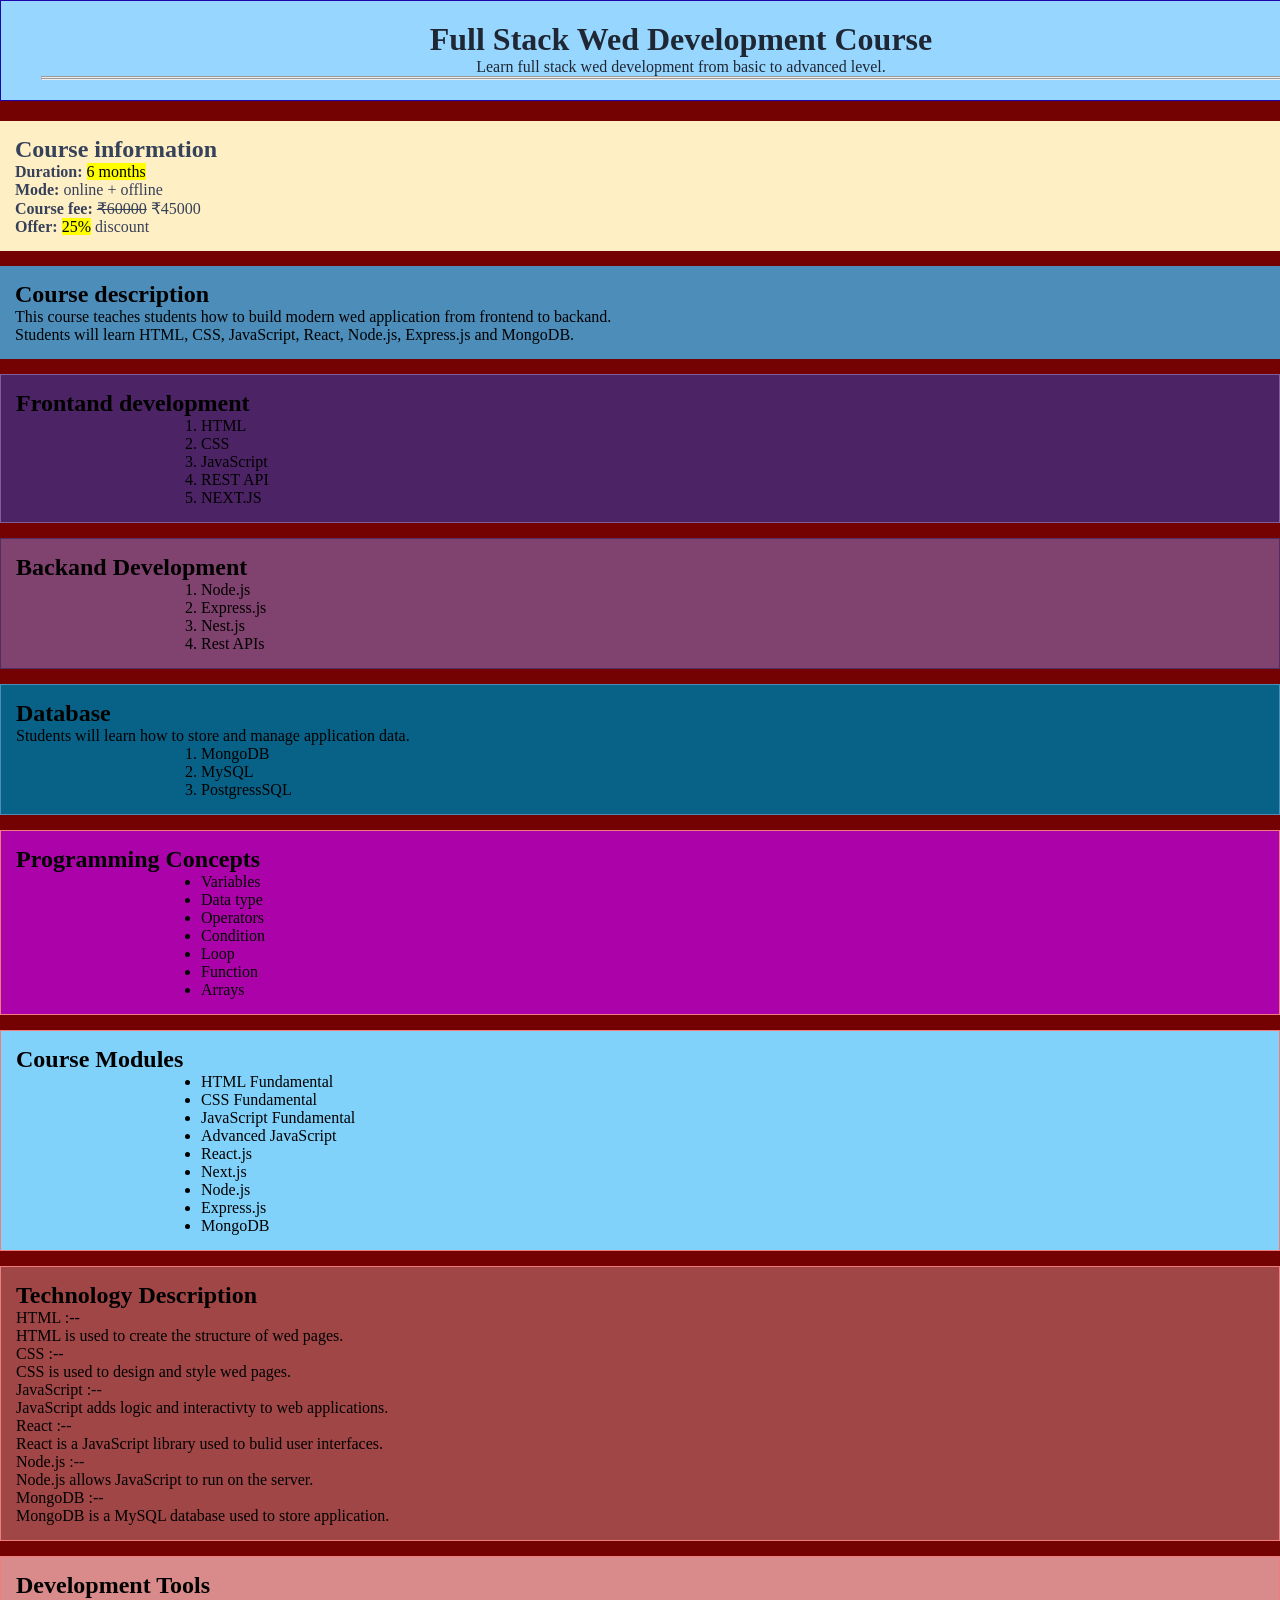
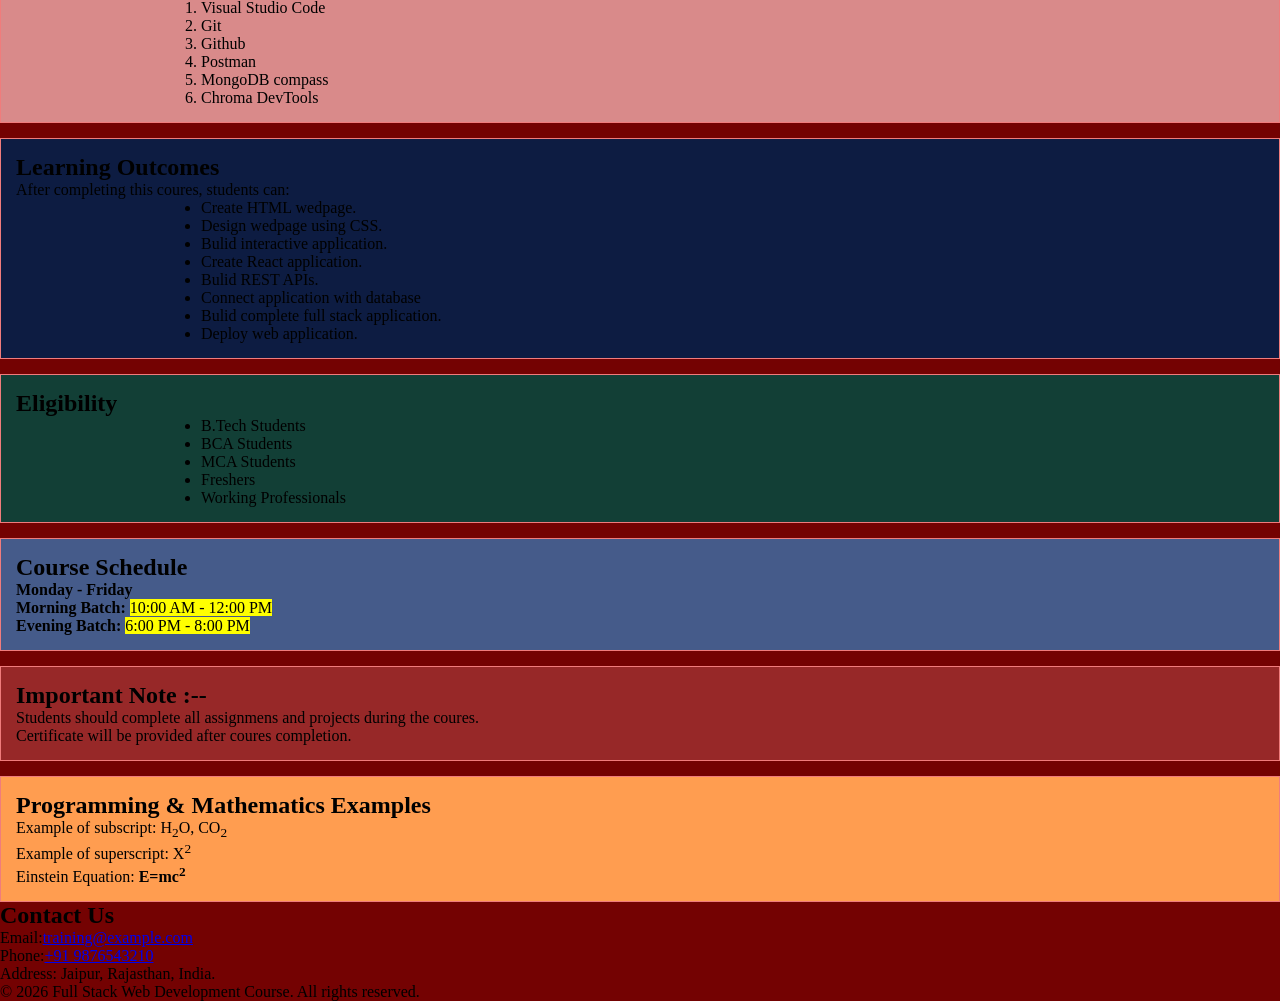
<file: PROJECT/FULL_STACK_WEB_DEVELOPMENT/index.html>
<!DOCTYPE html>
<html lang="en">
    <head>
        <meta charset="utf-8">
        <meta name = "viewport" content="width=device-width, intial-scale=1.0">
        <title>FULL STACK WED DEVLOPMENT COURSE</title>
         <link rel="stylesheet" href="style.css">
    </head>
    <body class="body">
        <div class="header">
            <h1> Full Stack Wed Development Course</h1>
            <p>Learn full stack wed development from basic to advanced level.</p>
            <hr>
            <hr>

        </div>
        <div class="course-info">
           <h2>Course information</h2> 
           <p><b>Duration:</b> <mark>6 months</mark></p> 
           <p>
            <strong>Mode:</strong> online + offline
           </p>
           <p>
            <strong>Course fee:</strong> <del>₹60000</del> ₹45000
           </p>
           <p>
            <strong>Offer:</strong> <mark>25%</mark> discount
           </p>
        </div>
        <div class="course-dec">
            <h2>Course description</h2>
            <p>This course teaches students how to build modern wed application from frontend to backand.</p>
            <p>Students will learn HTML, CSS, JavaScript, React, Node.js, Express.js and MongoDB.</p>
        </div>
        <div class="frontand">
            <h2>Frontand development</h2>
            <ol>
                <li>HTML</li>
                <li>CSS</li>
                <li>JavaScript</li>
                <li>REST API</li>
                <li>NEXT.JS</li>
            </ol>
        </div>
        <div class="backand">
            <h2>Backand Development
            </h2>
            <ol>
                <li>Node.js</li>
                <li>Express.js</li>
                <li>Nest.js</li>
                <li>Rest APIs</li>
            </ol>
        </div>
        <div class="database">
            <h2>Database</h2>
            <p>Students will learn how to store and manage application data.</p>
            <ol>
                <li>MongoDB</li>
                <li>MySQL</li>
                <li>PostgressSQL</li>
            </ol>
        </div>

        <div class="programming">
        <h2>Programming Concepts</h2>
        <ul>
            <li>Variables</li>
            <li>Data type</li>
            <li>Operators</li>
            <li>Condition</li>
            <li>Loop</li>
            <li>Function</li>
            <li>Arrays</li>
        </ul>
        </div>
        <div class="course-module">
            <h2>Course Modules</h2>
            <ul>
                <li>HTML Fundamental</li>
                <li>CSS Fundamental</li>
                <li>JavaScript Fundamental</li>
                <li>Advanced JavaScript</li>
                <li>React.js</li>
                <li>Next.js</li>
                <li>Node.js</li>
                <li>Express.js</li>
                <li>MongoDB</li>
            </ul>
        </div>
        <div class="tech-description">
            <h2>Technology Description</h2>
            <dl>
                <dt>HTML :--</dt>

                <dd>HTML is used to create the structure of wed pages.</dd>
                <dt>CSS :--</dt>
                <DD> CSS is used to design and style wed pages.</DD>
                <dt>JavaScript :--</dt>
                <dd>JavaScript adds logic and interactivty to web applications.</dd>
                <dt>React :--</dt>
                <dd>React is a JavaScript library used to bulid user interfaces.</dd>
                <dt>Node.js :--</dt>
                <dd>Node.js allows JavaScript to run on the server.</dd>
                <dt>MongoDB :--</dt>
                <dd>MongoDB is a MySQL database used to store application.</dd>
            </dl>

        </div>
        <div class="development-tool">
            <h2>Development Tools</h2>
            <ol>
                <li>Visual Studio Code</li>
                <li>Git</li>
                <li>Github</li>
                <li>Postman</li>
                <li>MongoDB compass</li>
                <li>Chroma DevTools</li>
            </ol>
        </div>
        <div class="learning">
            <h2>Learning Outcomes</h2>
            <p>After completing this coures, students can:</p>
            <ul>
                <li>Create HTML wedpage.</li>
                <li>Design wedpage using CSS.</li>
                <LI> Bulid interactive application.
                </LI>
                <li>Create React application.</li>
                <li>Bulid REST APIs.</li>
                <li>Connect application with database</li>
                <li>Bulid complete full stack application.</li>
                <li>Deploy web application.</li>
            </ul>
        </div>
        <div class="Eligibility">
            <h2>Eligibility</h2>
            <ul>
                <li>B.Tech Students</li>
                <li>BCA Students</li>
                <li>MCA Students</li>
                <li>Freshers</li>
                <li>Working Professionals</li>
            </ul>
        </div>
        <div class="Schedule">
            <h2>Course Schedule</h2>
            <b> Monday - Friday</b>
            <p>
            <strong> Morning Batch:</strong> <mark>10:00 AM - 12:00 PM</mark>
            </p>
             <p>

            <strong> Evening Batch:</strong>  <mark>6:00 PM - 8:00 PM</mark>
            </p>
            
        </div>
        <div class="Important-Note">
            <h2>Important Note :--</h2>
            <p>Students should complete all assignmens and projects during the coures.</p>
            <p>Certificate will be provided after coures completion.</p>

        </div>
        <div class="Mathematics-Examples">
            <h2>Programming & Mathematics Examples</h2>
            <p>Example of subscript: H<sub>2</sub>O, CO<sub>2</sub></p>
            <P> Example of superscript: X<SUP>2</SUP></P>
            <P>Einstein Equation: <strong>E=mc<sup>2</sup></strong> </P>
        </div>
        <div class="Contact">
            <h2>Contact Us</h2>
            <p>Email:<a href="mailto:training@example.com">training@example.com</a> </p>
            <p>Phone:<a href="tel:+91 9876543210">+91 9876543210</a> </p>
            <p>Address: Jaipur, Rajasthan, India.</p>
        <footer>
            <p>&copy; 2026 Full Stack Web Development Course. All rights reserved.</p>
        </footer>
        </div>
    </body>
</html>
</file>
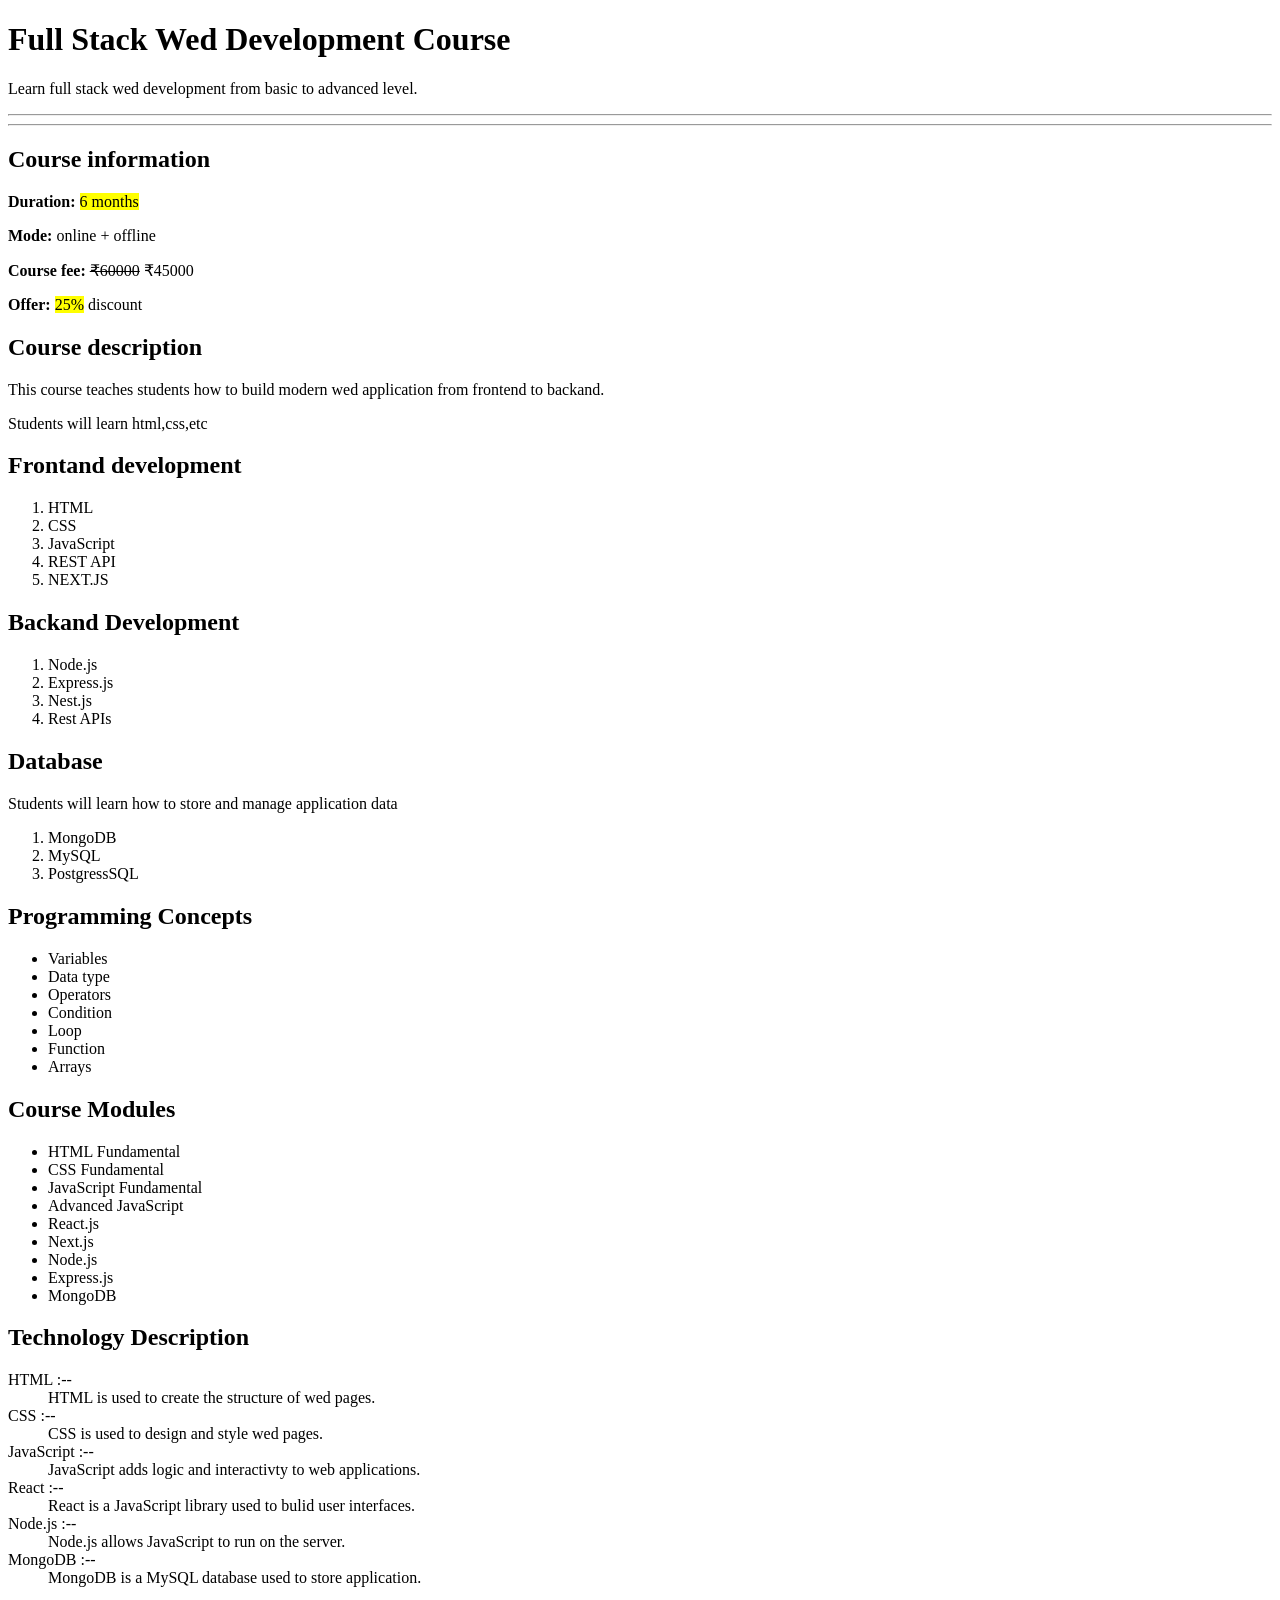
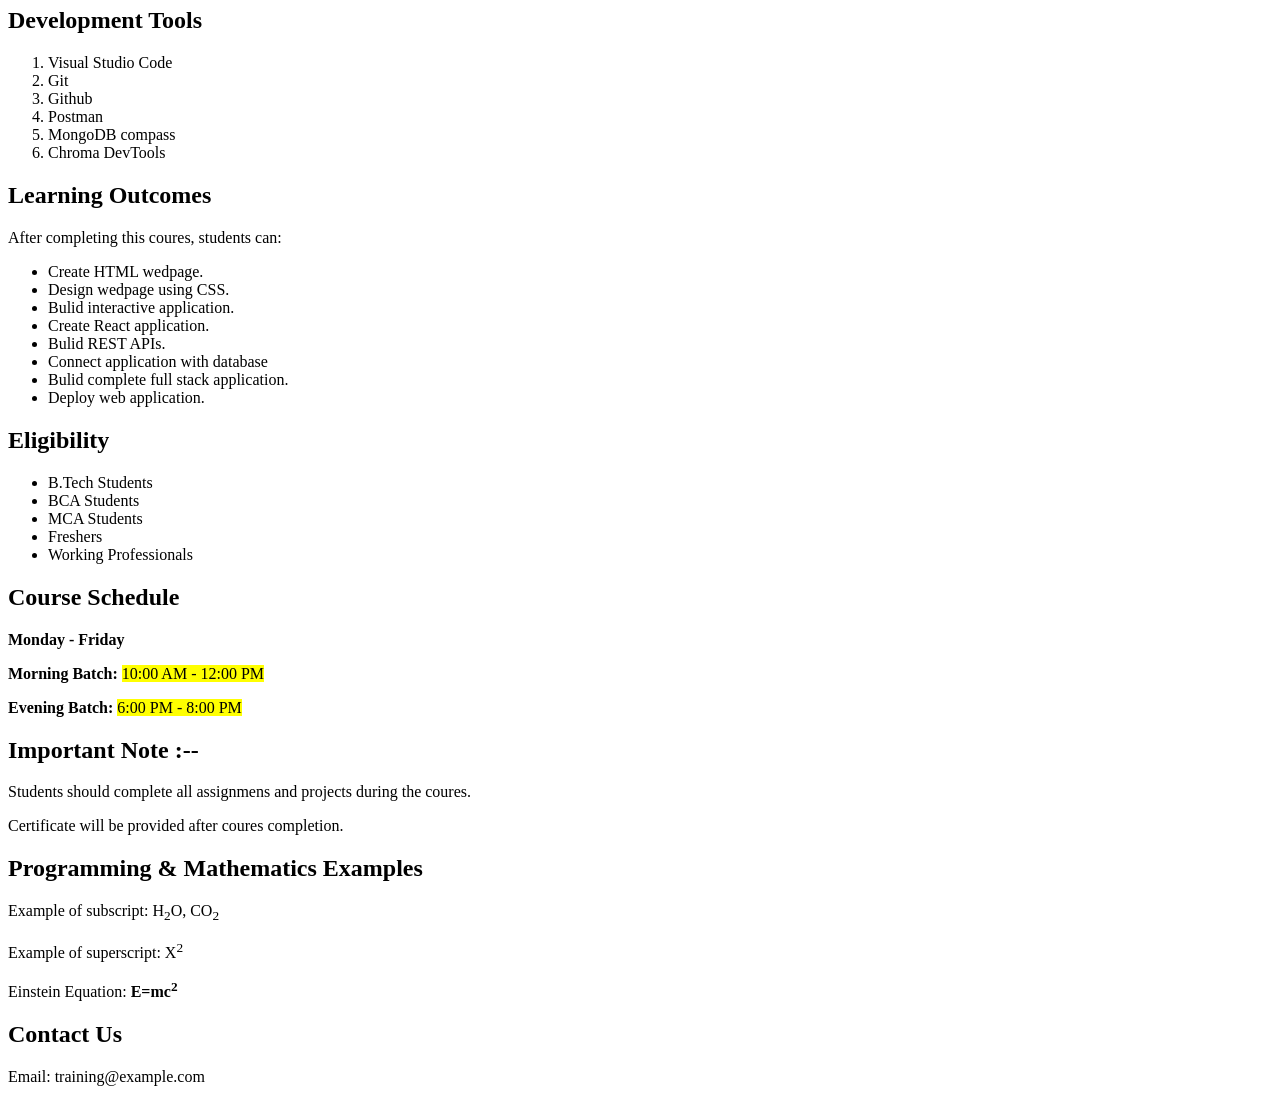
<file: PROJECT/FULL_STACK_WEB_DEVELOPMENT/Example_project.html>
<!DOCTYPE html>
<html lang="en">
    <head>
        <meta charset="utf-8">
        <meta name = "viewport" content="width=device-width, intial-scale=1.0">
        <title>FULL STACK WED DEVLOPMENT COURSE</title>
    </head>
    <body>
        <div>
            <h1> Full Stack Wed Development Course</h1>
            <p>Learn full stack wed development from basic to advanced level.</p>
            <hr>
            <hr>

        </div>
        <div>
           <h2>Course information</h2> 
           <p><b>Duration:</b> <mark>6 months</mark></p> 
           <p>
            <strong>Mode:</strong> online + offline
           </p>
           <p>
            <strong>Course fee:</strong> <del>₹60000</del> ₹45000
           </p>
           <p>
            <strong>Offer:</strong> <mark>25%</mark> discount
           </p>
        </div>
        <div>
            <h2>Course description</h2>
            <p>This course teaches students how to build modern wed application from frontend to backand.</p>
            <p>Students will learn html,css,etc</p>
        </div>
        <div>
            <h2>Frontand development</h2>
            <ol>
                <li>HTML</li>
                <li>CSS</li>
                <li>JavaScript</li>
                <li>REST API</li>
                <li>NEXT.JS</li>
            </ol>
        </div>
        <div>
            <h2>Backand Development
            </h2>
            <ol>
                <li>Node.js</li>
                <li>Express.js</li>
                <li>Nest.js</li>
                <li>Rest APIs</li>
            </ol>
        </div>
        <div>
            <h2>Database</h2>
            <p>Students will learn how to store and manage application data</p>
            <ol>
                <li>MongoDB</li>
                <li>MySQL</li>
                <li>PostgressSQL</li>
            </ol>

        </div>
        <h2>Programming Concepts</h2>
        <ul>
            <li>Variables</li>
            <li>Data type</li>
            <li>Operators</li>
            <li>Condition</li>
            <li>Loop</li>
            <li>Function</li>
            <li>Arrays</li>
        </ul>
        </div>
        <div>
            <h2>Course Modules</h2>
            <ul>
                <li>HTML Fundamental</li>
                <li>CSS Fundamental</li>
                <li>JavaScript Fundamental</li>
                <li>Advanced JavaScript</li>
                <li>React.js</li>
                <li>Next.js</li>
                <li>Node.js</li>
                <li>Express.js</li>
                <li>MongoDB</li>
            </ul>
        </div>
        <div>
            <h2>Technology Description</h2>
            <dl>
                <dt>HTML :--</dt>

                <dd>HTML is used to create the structure of wed pages.</dd>
                <dt>CSS :--</dt>
                <DD> CSS is used to design and style wed pages.</DD>
                <dt>JavaScript :--</dt>
                <dd>JavaScript adds logic and interactivty to web applications.</dd>
                <dt>React :--</dt>
                <dd>React is a JavaScript library used to bulid user interfaces.</dd>
                <dt>Node.js :--</dt>
                <dd>Node.js allows JavaScript to run on the server.</dd>
                <dt>MongoDB :--</dt>
                <dd>MongoDB is a MySQL database used to store application.</dd>
            </dl>

        </div>
        <div>
            <h2>Development Tools</h2>
            <ol>
                <li>Visual Studio Code</li>
                <li>Git</li>
                <li>Github</li>
                <li>Postman</li>
                <li>MongoDB compass</li>
                <li>Chroma DevTools</li>
            </ol>
        </div>
        <div>
            <h2>Learning Outcomes</h2>
            <p>After completing this coures, students can:</p>
            <ul>
                <li>Create HTML wedpage.</li>
                <li>Design wedpage using CSS.</li>
                <LI> Bulid interactive application.
                </LI>
                <li>Create React application.</li>
                <li>Bulid REST APIs.</li>
                <li>Connect application with database</li>
                <li>Bulid complete full stack application.</li>
                <li>Deploy web application.</li>
            </ul>
        </div>
        <div>
            <h2>Eligibility</h2>
            <ul>
                <li>B.Tech Students</li>
                <li>BCA Students</li>
                <li>MCA Students</li>
                <li>Freshers</li>
                <li>Working Professionals</li>
            </ul>
        </div>
        <div>
            <h2>Course Schedule</h2>
            <b> Monday - Friday</b>
            <p>
            <strong> Morning Batch:</strong> <mark>10:00 AM - 12:00 PM</mark>
            </p>
             <p>

            <strong> Evening Batch:</strong>  <mark>6:00 PM - 8:00 PM</mark>
            </p>
            
        </div>
        <div>
            <h2>Important Note :--</h2>
            <p>Students should complete all assignmens and projects during the coures.</p>
            <p>Certificate will be provided after coures completion.</p>

        </div>
        <div>
            <h2>Programming & Mathematics Examples</h2>
            <p>Example of subscript: H<sub>2</sub>O, CO<sub>2</sub></p>
            <P> Example of superscript: X<SUP>2</SUP></P>
            <P>Einstein Equation: <strong>E=mc<sup>2</sup></strong> </P>
        </div>
        <div>
            <h2>Contact Us</h2>
            <p>Email: training@example.com</p>
        </div>
    </body>
</html>
</file>
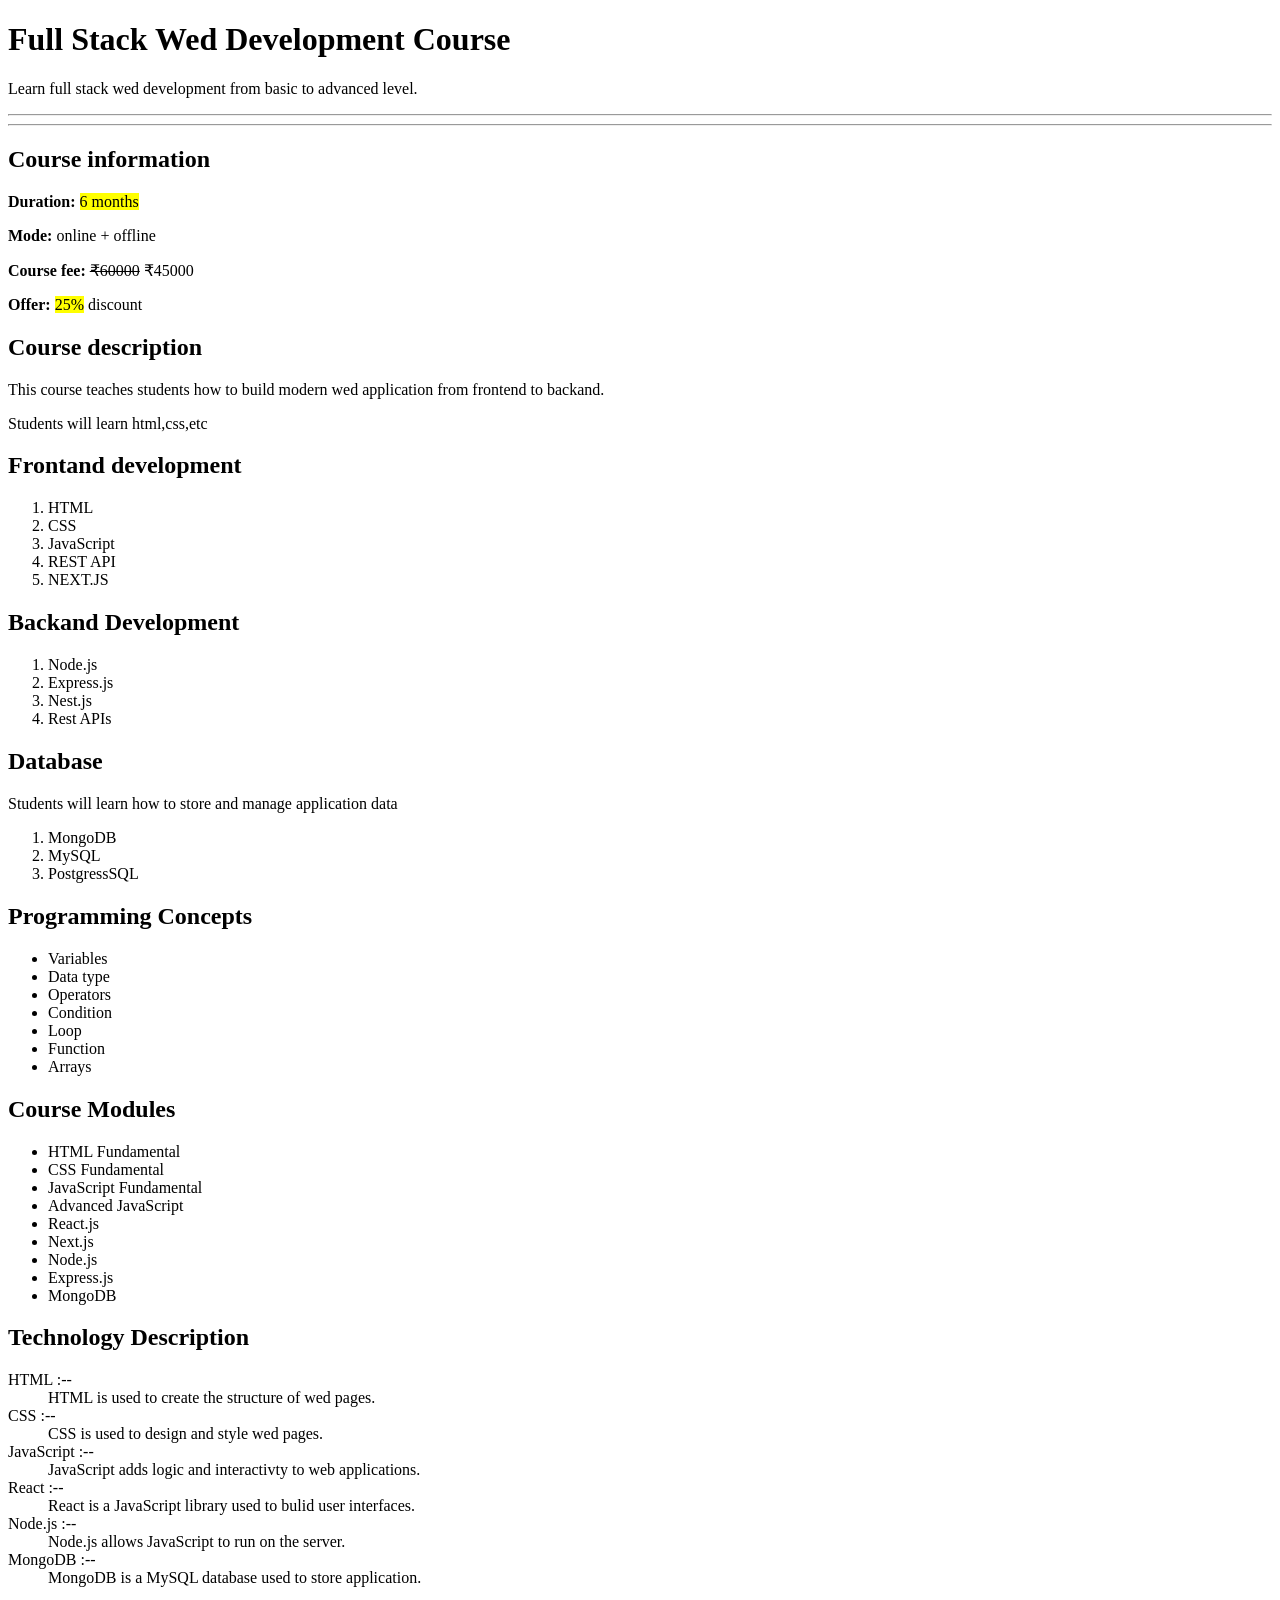
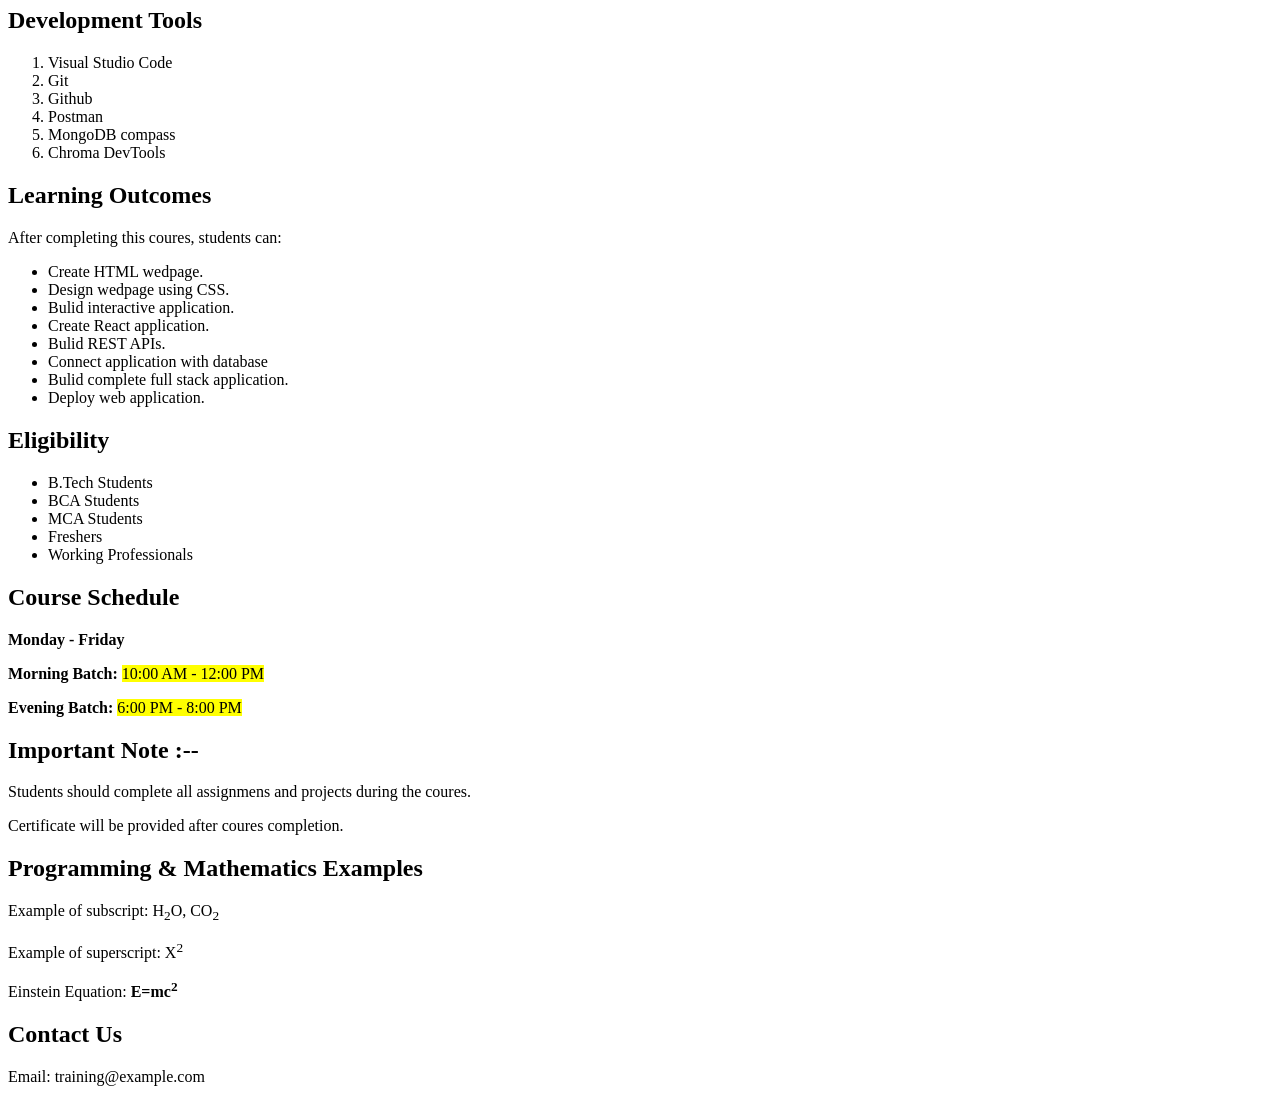
<file: PROJECT/FULL_STACK_WEB_DEVELOPMENT/project.html>
<!DOCTYPE html>
<html lang="en">
    <head>
        <meta charset="utf-8">
        <meta name = "viewport" content="width=device-width, intial-scale=1.0">
        <title>FULL STACK WED DEVLOPMENT COURSE</title>
    </head>
    <body>
        <div>
            <h1> Full Stack Wed Development Course</h1>
            <p>Learn full stack wed development from basic to advanced level.</p>
            <hr>
            <hr>

        </div>
        <div>
           <h2>Course information</h2> 
           <p><b>Duration:</b> <mark>6 months</mark></p> 
           <p>
            <strong>Mode:</strong> online + offline
           </p>
           <p>
            <strong>Course fee:</strong> <del>₹60000</del> ₹45000
           </p>
           <p>
            <strong>Offer:</strong> <mark>25%</mark> discount
           </p>
        </div>
        <div>
            <h2>Course description</h2>
            <p>This course teaches students how to build modern wed application from frontend to backand.</p>
            <p>Students will learn html,css,etc</p>
        </div>
        <div>
            <h2>Frontand development</h2>
            <ol>
                <li>HTML</li>
                <li>CSS</li>
                <li>JavaScript</li>
                <li>REST API</li>
                <li>NEXT.JS</li>
            </ol>
        </div>
        <div>
            <h2>Backand Development
            </h2>
            <ol>
                <li>Node.js</li>
                <li>Express.js</li>
                <li>Nest.js</li>
                <li>Rest APIs</li>
            </ol>
        </div>
        <div>
            <h2>Database</h2>
            <p>Students will learn how to store and manage application data</p>
            <ol>
                <li>MongoDB</li>
                <li>MySQL</li>
                <li>PostgressSQL</li>
            </ol>

        </div>
        <h2>Programming Concepts</h2>
        <ul>
            <li>Variables</li>
            <li>Data type</li>
            <li>Operators</li>
            <li>Condition</li>
            <li>Loop</li>
            <li>Function</li>
            <li>Arrays</li>
        </ul>
        </div>
        <div>
            <h2>Course Modules</h2>
            <ul>
                <li>HTML Fundamental</li>
                <li>CSS Fundamental</li>
                <li>JavaScript Fundamental</li>
                <li>Advanced JavaScript</li>
                <li>React.js</li>
                <li>Next.js</li>
                <li>Node.js</li>
                <li>Express.js</li>
                <li>MongoDB</li>
            </ul>
        </div>
        <div>
            <h2>Technology Description</h2>
            <dl>
                <dt>HTML :--</dt>

                <dd>HTML is used to create the structure of wed pages.</dd>
                <dt>CSS :--</dt>
                <DD> CSS is used to design and style wed pages.</DD>
                <dt>JavaScript :--</dt>
                <dd>JavaScript adds logic and interactivty to web applications.</dd>
                <dt>React :--</dt>
                <dd>React is a JavaScript library used to bulid user interfaces.</dd>
                <dt>Node.js :--</dt>
                <dd>Node.js allows JavaScript to run on the server.</dd>
                <dt>MongoDB :--</dt>
                <dd>MongoDB is a MySQL database used to store application.</dd>
            </dl>

        </div>
        <div>
            <h2>Development Tools</h2>
            <ol>
                <li>Visual Studio Code</li>
                <li>Git</li>
                <li>Github</li>
                <li>Postman</li>
                <li>MongoDB compass</li>
                <li>Chroma DevTools</li>
            </ol>
        </div>
        <div>
            <h2>Learning Outcomes</h2>
            <p>After completing this coures, students can:</p>
            <ul>
                <li>Create HTML wedpage.</li>
                <li>Design wedpage using CSS.</li>
                <LI> Bulid interactive application.
                </LI>
                <li>Create React application.</li>
                <li>Bulid REST APIs.</li>
                <li>Connect application with database</li>
                <li>Bulid complete full stack application.</li>
                <li>Deploy web application.</li>
            </ul>
        </div>
        <div>
            <h2>Eligibility</h2>
            <ul>
                <li>B.Tech Students</li>
                <li>BCA Students</li>
                <li>MCA Students</li>
                <li>Freshers</li>
                <li>Working Professionals</li>
            </ul>
        </div>
        <div>
            <h2>Course Schedule</h2>
            <b> Monday - Friday</b>
            <p>
            <strong> Morning Batch:</strong> <mark>10:00 AM - 12:00 PM</mark>
            </p>
             <p>

            <strong> Evening Batch:</strong>  <mark>6:00 PM - 8:00 PM</mark>
            </p>
            
        </div>
        <div>
            <h2>Important Note :--</h2>
            <p>Students should complete all assignmens and projects during the coures.</p>
            <p>Certificate will be provided after coures completion.</p>

        </div>
        <div>
            <h2>Programming & Mathematics Examples</h2>
            <p>Example of subscript: H<sub>2</sub>O, CO<sub>2</sub></p>
            <P> Example of superscript: X<SUP>2</SUP></P>
            <P>Einstein Equation: <strong>E=mc<sup>2</sup></strong> </P>
        </div>
        <div>
            <h2>Contact Us</h2>
            <p>Email: training@example.com</p>
        </div>
    </body>
</html>
</file>
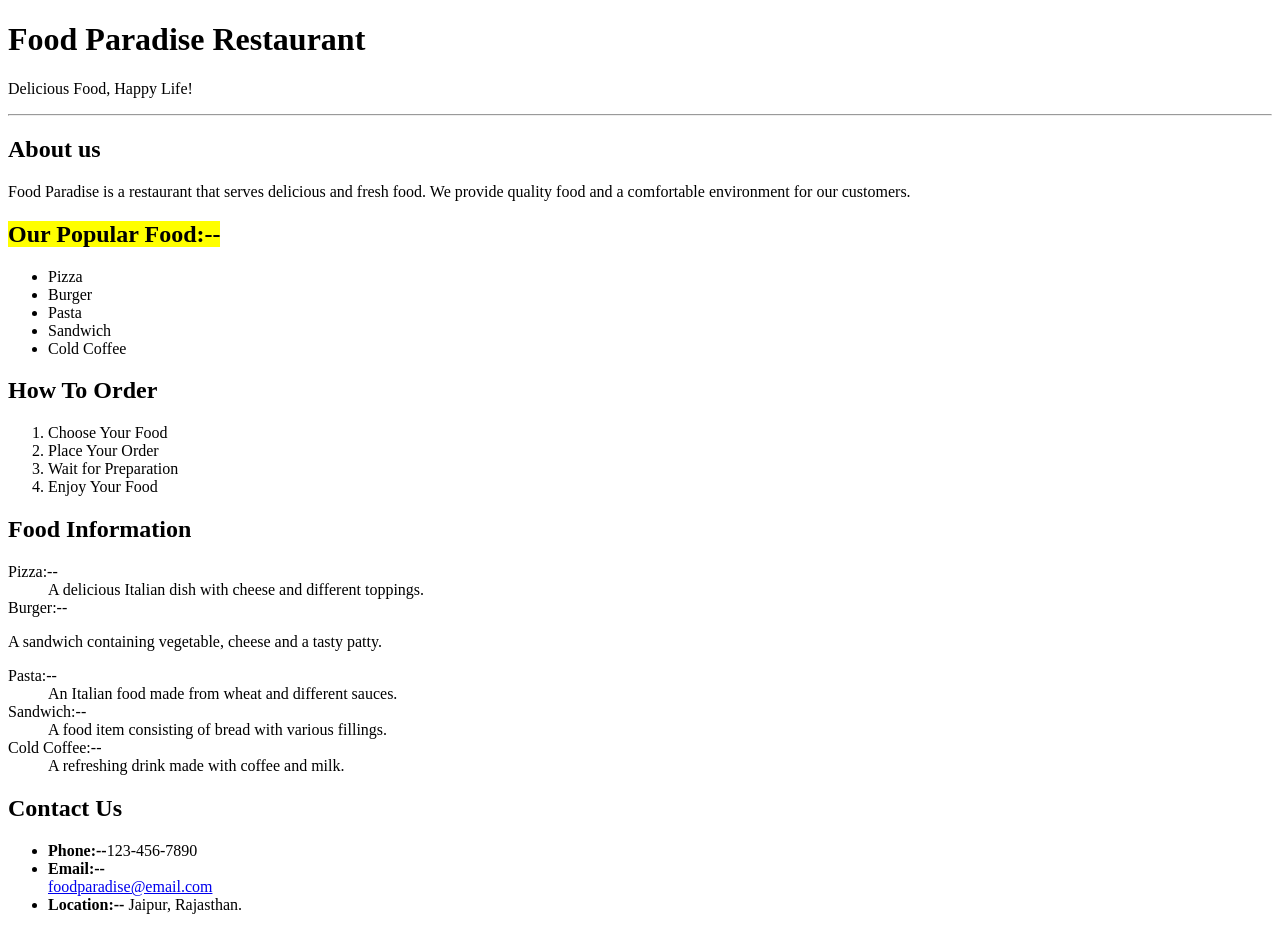
<file: PROJECT/HTML_PROJECT_PAGE/Food_Order.html>
<!DOCTYPE html>
<html lang="en">
    <head>
        <meta charset="utf-8">
        <meta name = "viewport" content="width=device-width, intial-scale=1.0">
        <title>Food Paradise Restaurant</title>
    </head>
   
    <body>
        <div>
            <h1>Food Paradise Restaurant</h1>
            <p>Delicious Food, Happy Life!</p>
            <hr>
        </div>
        <div>
            <h2>About us</h2>
            <p>Food Paradise is a restaurant that serves delicious and fresh food. We provide quality food and a comfortable environment for our customers.
</p>
        </div>
        <div>
            <h2> <mark>Our Popular Food:--</mark></h2>
            <ul>
                <li>Pizza</li>
                <li>Burger</li>
                <li>Pasta</li>
                <li>Sandwich</li>
                <li>Cold Coffee</li>
            </ul>
        </div>
        <div>
            <h2>How To Order</h2>
            <ol>
                <li>Choose Your Food</li>
                <li>Place Your Order</li>
                <li>Wait for Preparation</li>
                <li>Enjoy Your Food</li>
            </ol>
        </div>
        <div>
            <h2>Food Information</h2>
            <dl>
                <dt>Pizza:--</dt>
                <dd>A delicious Italian dish with cheese and different toppings.</dd>
                <dt>Burger:--</dt>
                <dl>A sandwich containing vegetable, cheese and a tasty patty.</dl>
                <dt>Pasta:--</dt>
                <dd> An Italian food made from wheat and different sauces.</dd>
                <dt>Sandwich:--</dt>
                <dd>A food item consisting of bread with various fillings.</dd> 
                <dt>Cold Coffee:--</dt>
                <dd>A refreshing drink made with coffee and milk.</dd>
            </dl>
        </div>
        <div>
            <h2>Contact Us</h2>
            <ul>
                <li> <b>Phone:--</b>123-456-7890</li>
            <li> <b>Email:--</b></li> <a href="mailto:foodparadise@email.com">foodparadise@email.com</a>
                <li><b>Location:--</b> Jaipur, Rajasthan.</li>
            </ul>
        </div>

    </body>
</html>
</file>
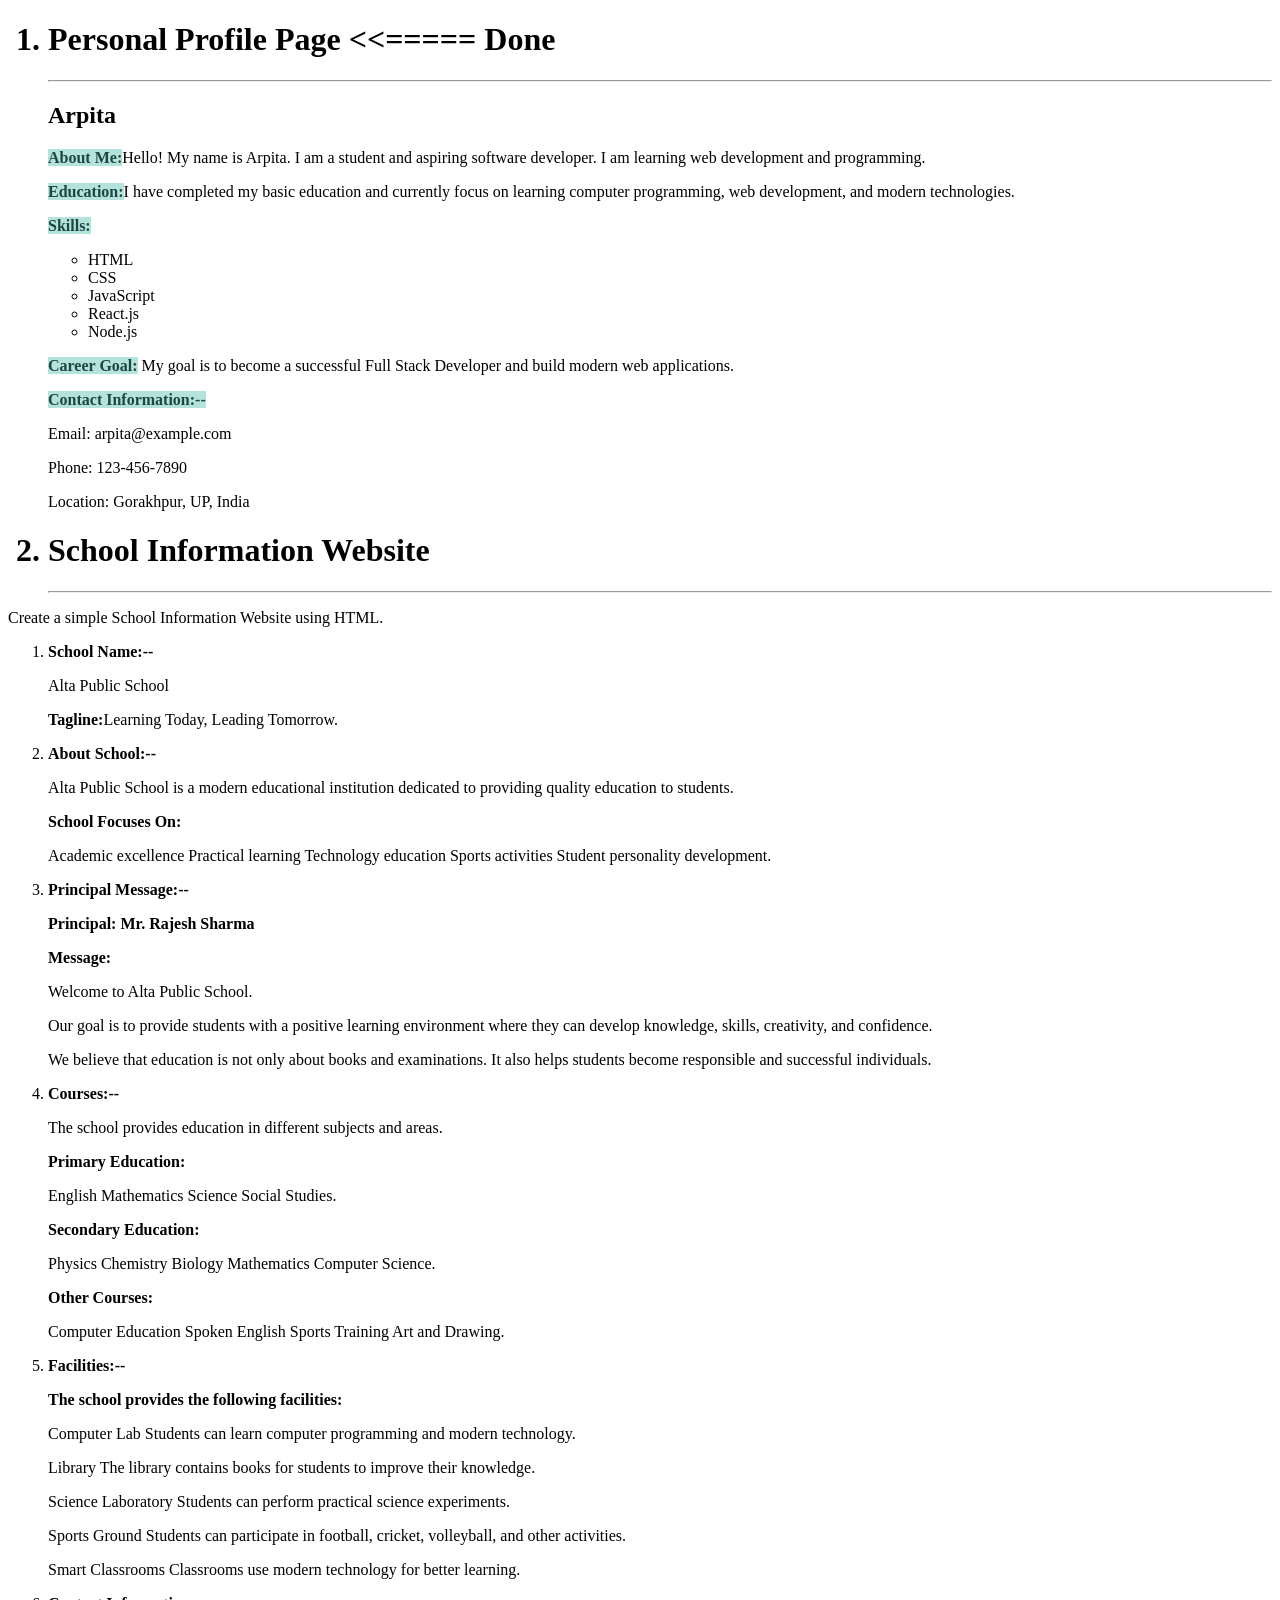
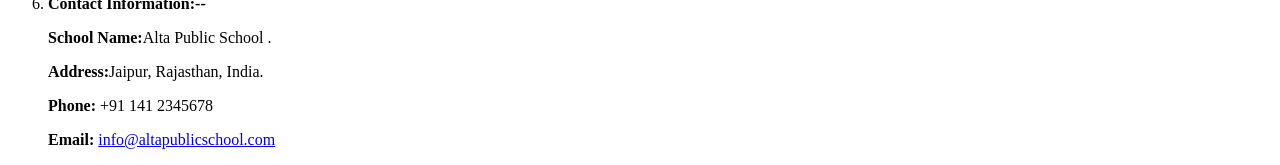
<file: PROJECT/HTML_PROJECT_PAGE/Profile_page.html>
<!DOCTYPE html>
<html lang="en">
    <head>
        <meta charset="utf-8">
        <meta name = "viewport" content="width=device-width, intial-scale=1.0">
        <title>Personal Profile Page <<===== Done</title>
    </head>
    <body>
        <div>
            <ol>
                <h1><li>Personal Profile Page <<===== Done</li></h1>
            
            <hr>
            <p><h2><b>Arpita</b></h2></p>
            <div>
                <p><mark style="background-color: #8fa; background: #b4e3db; color: #1e4640;"><b>About Me:</b></mark><span>Hello! My name is Arpita. I am a student and aspiring software developer. I am learning web development and programming.</span>
                
                </p>
            </div>
            <div>
                <p><mark style="background-color: #8fa; background: #b4e3db; color: #1e4640;"><b>Education:</b></mark><span>I have completed my basic education and currently focus on learning computer programming, web development, and modern technologies.</span></p>
            </div>
            <div>
                <p><mark style="background-color: #8fa; background: #b4e3db; color: #1e4640;"><b>Skills:</b>
                    <p>
                        <ul>
                            <li>HTML</li>
                            <li>CSS</li>
                            <li>JavaScript</li>
                            <li>React.js</li>
                            <li>Node.js</li>
                        </ul>
                    </p>
                    <div>
                        <p><mark style="background-color: #8fa; background: #b4e3db; color: #1e4640;"><b>Career Goal:</b></mark>
                        <span>My goal is to become a successful Full Stack Developer and build modern web applications.


                        </span></p>
                    </div>
                    <div>
                        <p><mark style="background-color: #8fa; background: #b4e3db; color: #1e4640;"><b>Contact Information:--</b></mark></p>
                        <p>Email: arpita@example.com</p>
                        <p>Phone: 123-456-7890</p>  
                        <p>Location: Gorakhpur, UP, India</p>
                    </div>
                    <h1><li>School Information Website</li></h1>
                    <hr>
                </ol>
            </div>
            <div>
                <p>Create a simple School Information Website using HTML.

</p>
            </div>
            <div>
                <ol>
                    <li><b>School Name:--</b></li>
                    <p>Alta Public School</p>
                    <p><b>Tagline:</b>Learning Today, Leading Tomorrow.</p>
                    <li><b>About School:--</b></li>
                    <p>Alta Public School is a modern educational institution dedicated to providing quality education to students.</p>
                    <p><b>School Focuses On:</b></p>
                    <p>Academic excellence Practical learning Technology education Sports activities Student personality development.</p>
                   <li><b>Principal Message:--</b></li> 
                   <p><b>Principal: Mr. Rajesh Sharma</b></p>
                   <p><b>Message:</b></p>
                   <p>Welcome to Alta Public School.</p>
                   <p>Our goal is to provide students with a positive learning environment where they can develop knowledge, skills, creativity, and confidence.</p>
                   <p>We believe that education is not only about books and examinations. It also helps students become responsible and successful individuals.</p>
                   <li><b>Courses:--</b></li>
                   <p>The school provides education in different subjects and areas.</p>
                   <p><b>Primary Education:</b></p>
                   <p>English Mathematics Science Social Studies.</p>
                   <p><b>Secondary Education:</b></p>
                   <p>Physics Chemistry Biology Mathematics Computer Science.</p>
                   <p><b>Other Courses:</b></p>
                   <p>Computer Education Spoken English Sports Training Art and Drawing.</p>
                   <li><b>Facilities:--</b></li>
                   <p><b>The school provides the following facilities:</b></p>
                   <p>Computer Lab Students can learn computer programming and modern technology.</p>
                   <p>Library The library contains books for students to improve their knowledge.</p>
                   <p>Science Laboratory Students can perform practical science experiments.</p>
                   <p>Sports Ground Students can participate in football, cricket, volleyball, and other activities.</p>
                   <p>Smart Classrooms Classrooms use modern technology for better learning.</p>
                   <li><b>Contact Information:--</b></li>
                   <p><b>School Name:</b>Alta Public School .</p>
                   <p><b>Address:</b>Jaipur, Rajasthan, India.</p>
                   <p><b>Phone:</b> +91 141 2345678</p>
                   <p><b>Email:</b> <a href="mailto:info@altapublicschool.com">info@altapublicschool.com</a></p>


                </ol>
            </div>
        
    </body>
</html>
</file>
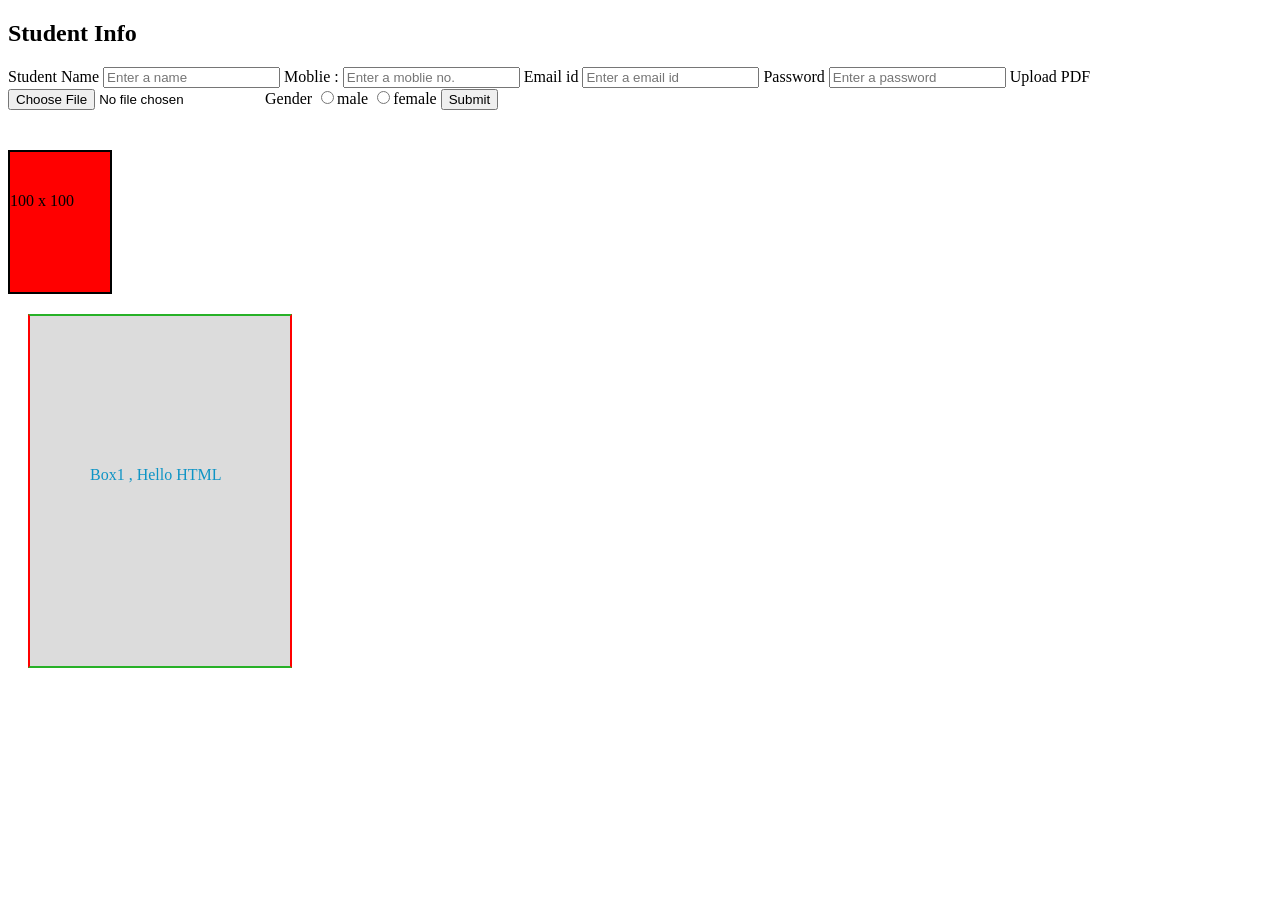
<file: PROJECT/practice/colour.html>
<!DOCTYPE html>
<html lang="en">
<head>
        <meta charset="utf-8">
        <meta name = "viewport" content="width=device-width, intial-scale=1.0">
    </head>
    <body>
        <div>
        <h2>Student Info</h2>
        <form>
            <label>Student Name</label>
            <input type="text"
            placeholder="Enter a name" value=""
            id="StudentName"
            minlength="3"
            maxlength="50"/>
            <label>Moblie :</label>
            <input type="tel"
            placeholder="Enter a moblie no."
            value=""
            minlength="3"
            maxlength="10"
            id="StudentMobile"
            />
            <label>Email id</label>
            <input type="email"
            placeholder="Enter a email id"
            value=""
            id="Email id"/>
            <label>Password</label>
            <input type="password"
            placeholder="Enter a password"
            value=""
            minlength="8"
            maxlength="20"
            id="Password"/>
            <label>Upload PDF</label>
            <input type="file"/>
            <label>Gender</label>
            <input type="radio" id="gender"/>male
            <input type="radio" id="gender"/>female
            <button type="submit">Submit</button>


        </form>
    </div>
    <div style="background-color: red;
    width: 100px;
    height: 100px;
    padding-top: 40px;
    border: 2px solid black;
    margin-top: 40px;" >
    100 x 100

    </div>
    <div style="border-top:2px solid rgb(39, 177, 39) ;
    width: 200px;
    height: 200px;
    margin: 20px;
    border-left: 2px solid red;
    border-right: 2px solid red;
    border-bottom: 2px solid rgb(39,177,39);
    color: rgb(14, 148, 197);
    background-color: gainsboro;
    padding-top: 150px;
    padding-left: 60px;

    ">
    Box1 , Hello HTML

    </div>
    </body>
</html>
</file>
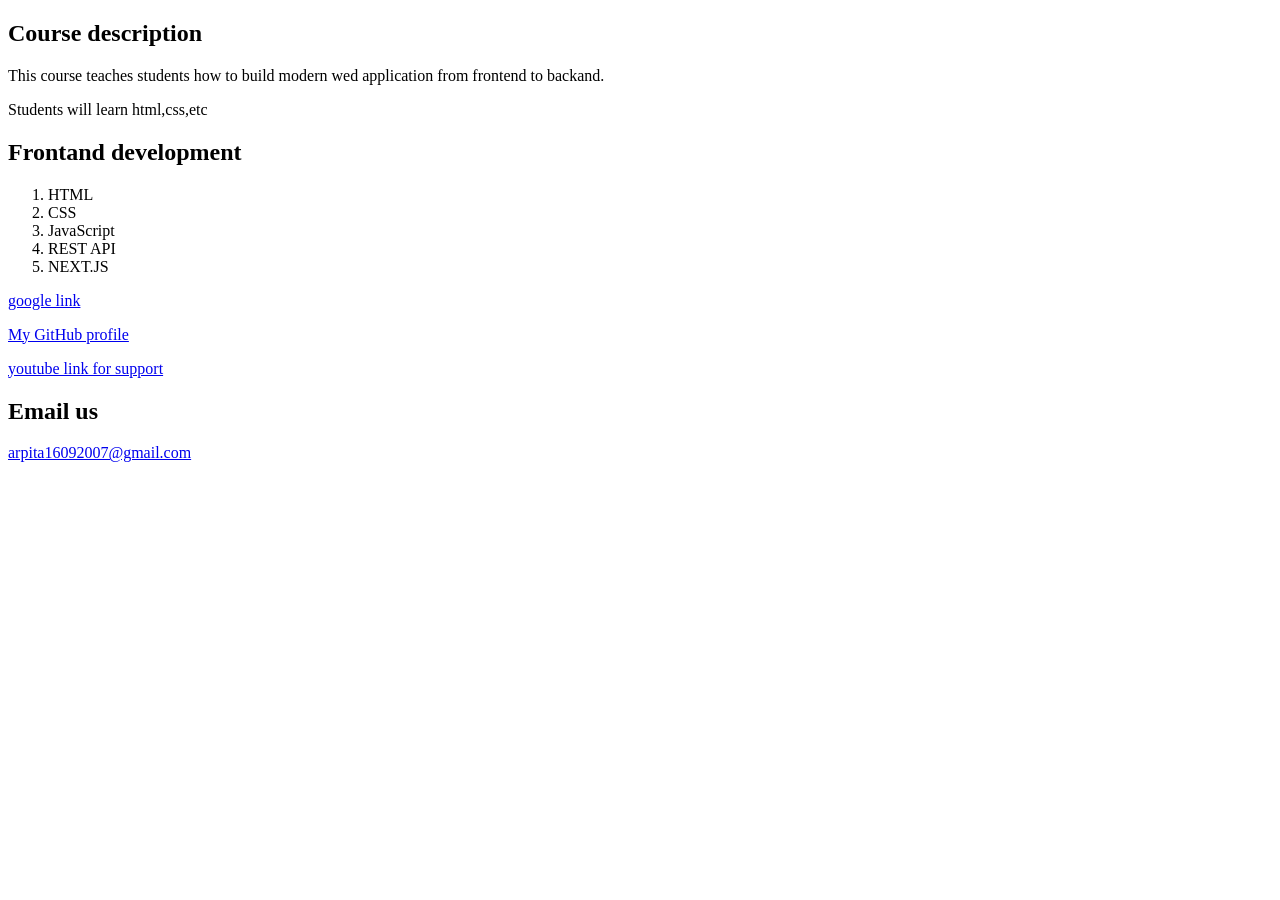
<file: PROJECT/practice/practice.html>
<!DOCTYPE html>
<html lang="en">
    <head>
        <meta charset="utf-8">
        <meta name = "viewport" content="width=device-width, intial-scale=1.0">
        <title>FULL STACK WED DEVLOPMENT COURSE</title>
    </head>
    <body>
        <div>
            <h2>Course description</h2>
            <p>This course teaches students how to build modern wed application from frontend to backand.</p>
            <p>Students will learn html,css,etc</p>
        </div>
        <div>
            <h2>Frontand development</h2>
            <ol>
                <li>HTML</li>
                <li>CSS</li>
                <li>JavaScript</li>
                <li>REST API</li>
                <li>NEXT.JS</li>
            </ol>
        </div>
        <div>
           <p><a href="https:www.google.com" target="_blank">google link</a></p> 
           <p> <a href="https://github.com/arpita16092007-hub">My GitHub profile</a></p>
           <P> <a href="https:www.youtube.com/@TrainWithShubham">youtube link for support </a></P>
           
        </div>
        <div>
            <h2>Email us</h2>
            <a href="mailto:arpita16092007@gmail.com">arpita16092007@gmail.com</a>
            
        </div>
    </body>
</file>
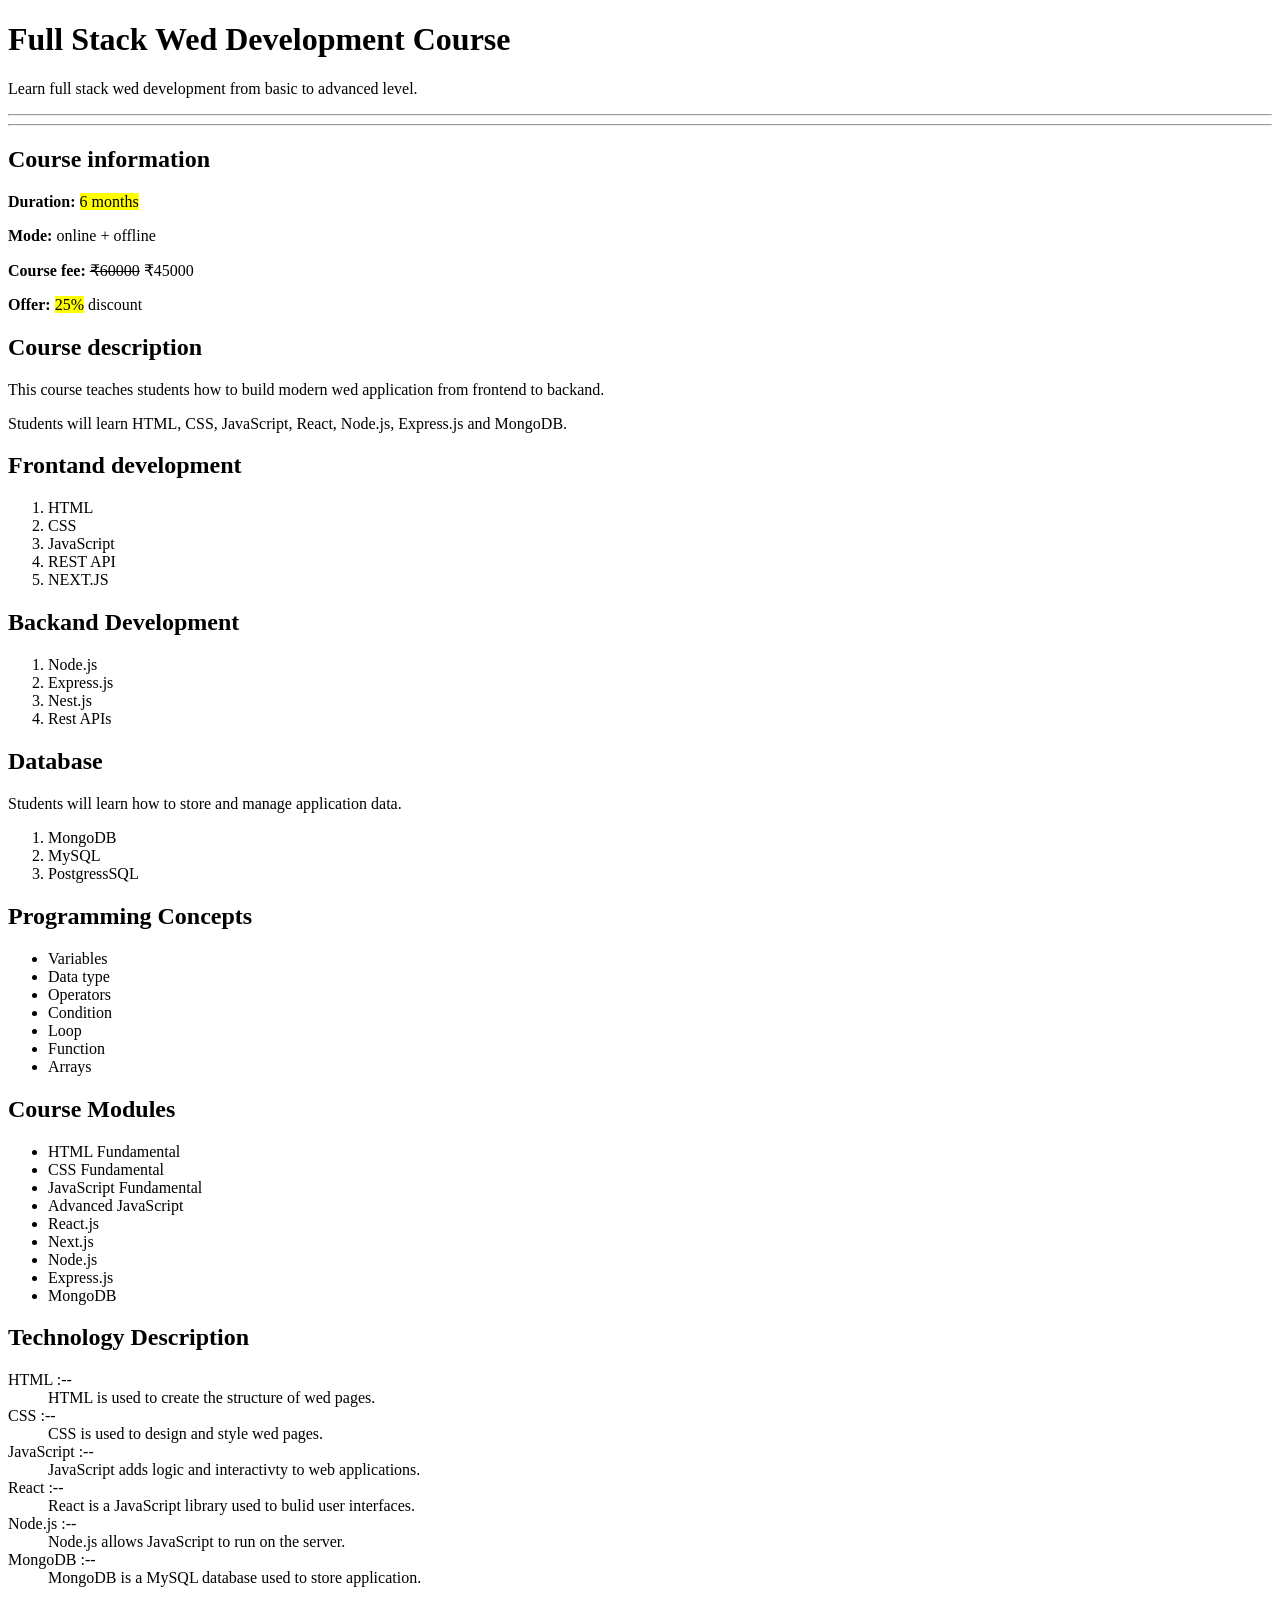
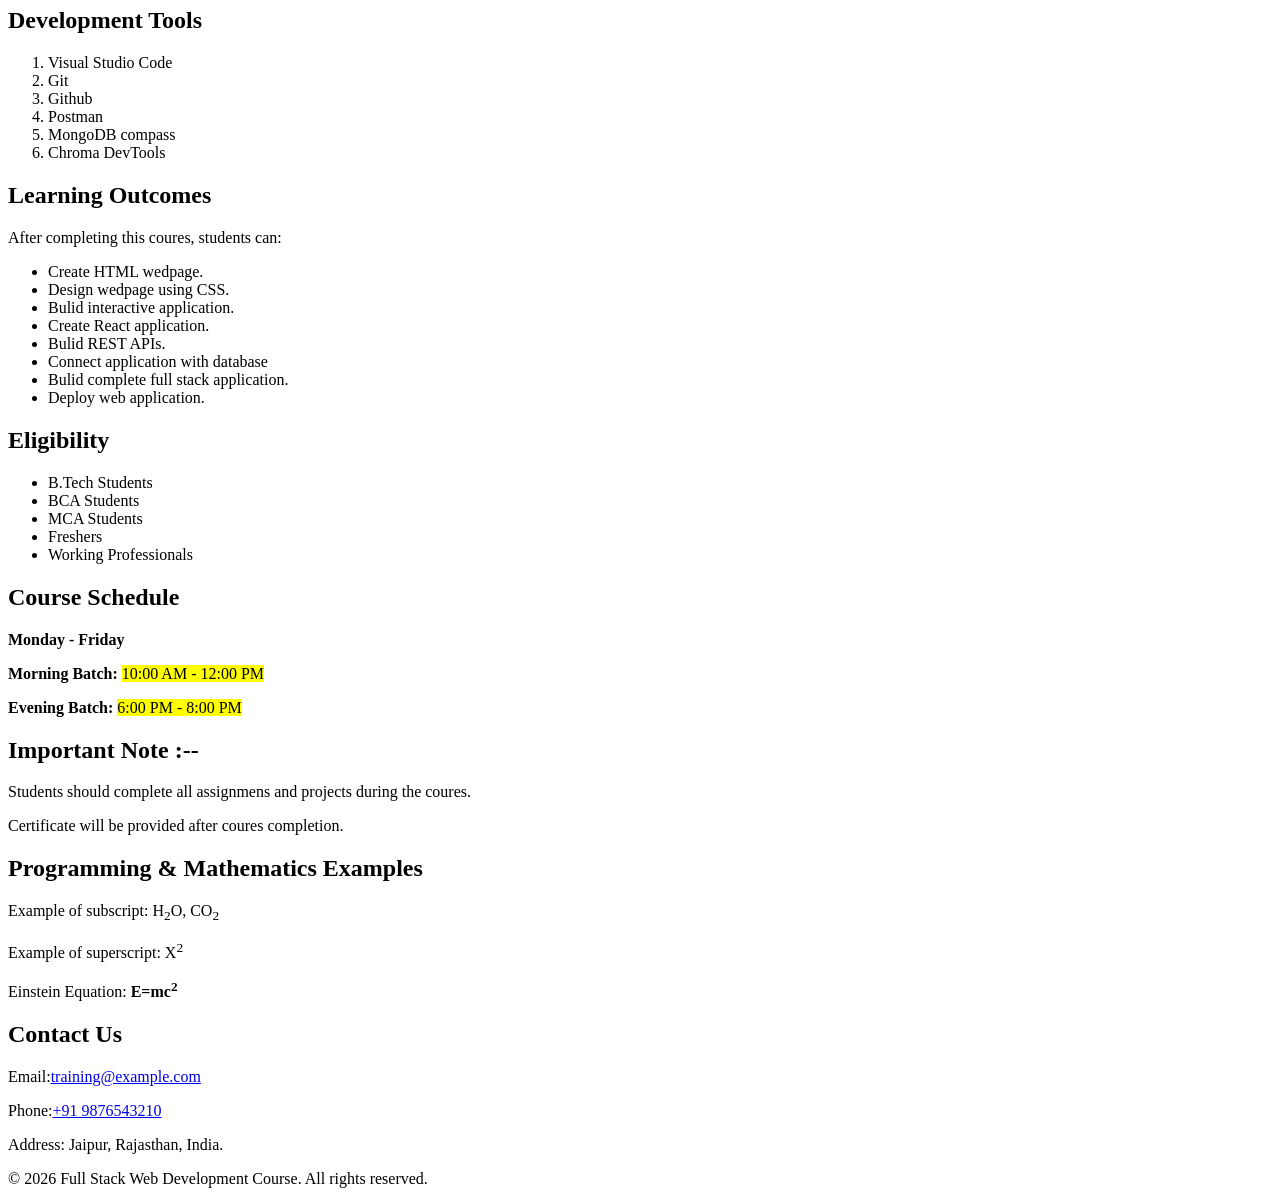
<file: PROJECT/practice/project2.html>
<!DOCTYPE html>
<html lang="en">
    <head>
        <meta charset="utf-8">
        <meta name = "viewport" content="width=device-width, intial-scale=1.0">
        <title>FULL STACK WED DEVLOPMENT COURSE</title>
    </head>
    <body>
        <div class="hero">
            <h1> Full Stack Wed Development Course</h1>
            <p>Learn full stack wed development from basic to advanced level.</p>
            <hr>
            <hr>

        </div>
        <div class="container">
           <h2>Course information</h2> 
           <p><b>Duration:</b> <mark>6 months</mark></p> 
           <p>
            <strong>Mode:</strong> online + offline
           </p>
           <p>
            <strong>Course fee:</strong> <del>₹60000</del> ₹45000
           </p>
           <p>
            <strong>Offer:</strong> <mark>25%</mark> discount
           </p>
        </div>
        <div class="container">
            <h2>Course description</h2>
            <p>This course teaches students how to build modern wed application from frontend to backand.</p>
            <p>Students will learn HTML, CSS, JavaScript, React, Node.js, Express.js and MongoDB.</p>
        </div>
        <div class="container">
            <h2>Frontand development</h2>
            <ol>
                <li>HTML</li>
                <li>CSS</li>
                <li>JavaScript</li>
                <li>REST API</li>
                <li>NEXT.JS</li>
            </ol>
        </div>
        <div class="container">
            <h2>Backand Development
            </h2>
            <ol>
                <li>Node.js</li>
                <li>Express.js</li>
                <li>Nest.js</li>
                <li>Rest APIs</li>
            </ol>
        </div>
        <div class="container">
            <h2>Database</h2>
            <p>Students will learn how to store and manage application data.</p>
            <ol>
                <li>MongoDB</li>
                <li>MySQL</li>
                <li>PostgressSQL</li>
            </ol>

        </div class="container">
        <h2>Programming Concepts</h2>
        <ul>
            <li>Variables</li>
            <li>Data type</li>
            <li>Operators</li>
            <li>Condition</li>
            <li>Loop</li>
            <li>Function</li>
            <li>Arrays</li>
        </ul>
        </div>
        <div class="container">
            <h2>Course Modules</h2>
            <ul>
                <li>HTML Fundamental</li>
                <li>CSS Fundamental</li>
                <li>JavaScript Fundamental</li>
                <li>Advanced JavaScript</li>
                <li>React.js</li>
                <li>Next.js</li>
                <li>Node.js</li>
                <li>Express.js</li>
                <li>MongoDB</li>
            </ul>
        </div>
        <div class="container">
            <h2>Technology Description</h2>
            <dl>
                <dt>HTML :--</dt>

                <dd>HTML is used to create the structure of wed pages.</dd>
                <dt>CSS :--</dt>
                <DD> CSS is used to design and style wed pages.</DD>
                <dt>JavaScript :--</dt>
                <dd>JavaScript adds logic and interactivty to web applications.</dd>
                <dt>React :--</dt>
                <dd>React is a JavaScript library used to bulid user interfaces.</dd>
                <dt>Node.js :--</dt>
                <dd>Node.js allows JavaScript to run on the server.</dd>
                <dt>MongoDB :--</dt>
                <dd>MongoDB is a MySQL database used to store application.</dd>
            </dl>

        </div>
        <div class="container">
            <h2>Development Tools</h2>
            <ol>
                <li>Visual Studio Code</li>
                <li>Git</li>
                <li>Github</li>
                <li>Postman</li>
                <li>MongoDB compass</li>
                <li>Chroma DevTools</li>
            </ol>
        </div>
        <div class="container">
            <h2>Learning Outcomes</h2>
            <p>After completing this coures, students can:</p>
            <ul>
                <li>Create HTML wedpage.</li>
                <li>Design wedpage using CSS.</li>
                <LI> Bulid interactive application.
                </LI>
                <li>Create React application.</li>
                <li>Bulid REST APIs.</li>
                <li>Connect application with database</li>
                <li>Bulid complete full stack application.</li>
                <li>Deploy web application.</li>
            </ul>
        </div>
        <div class="container">
            <h2>Eligibility</h2>
            <ul>
                <li>B.Tech Students</li>
                <li>BCA Students</li>
                <li>MCA Students</li>
                <li>Freshers</li>
                <li>Working Professionals</li>
            </ul>
        </div>
        <div class="container">
            <h2>Course Schedule</h2>
            <b> Monday - Friday</b>
            <p>
            <strong> Morning Batch:</strong> <mark>10:00 AM - 12:00 PM</mark>
            </p>
             <p>

            <strong> Evening Batch:</strong>  <mark>6:00 PM - 8:00 PM</mark>
            </p>
            
        </div>
        <div>
            <h2>Important Note :--</h2>
            <p>Students should complete all assignmens and projects during the coures.</p>
            <p>Certificate will be provided after coures completion.</p>

        </div>
        <div class="container">
            <h2>Programming & Mathematics Examples</h2>
            <p>Example of subscript: H<sub>2</sub>O, CO<sub>2</sub></p>
            <P> Example of superscript: X<SUP>2</SUP></P>
            <P>Einstein Equation: <strong>E=mc<sup>2</sup></strong> </P>
        </div>
        <div>
            <h2>Contact Us</h2>
            <p>Email:<a href="mailto:training@example.com">training@example.com</a> </p>
            <p>Phone:<a href="tel:+91 9876543210">+91 9876543210</a> </p>
            
            
            <p>Address: Jaipur, Rajasthan, India.</p>
            
        </div>
        <footer>
            <p>&copy; 2026 Full Stack Web Development Course. All rights reserved.</p>
        </footer>
    </body>
</html>
</file>
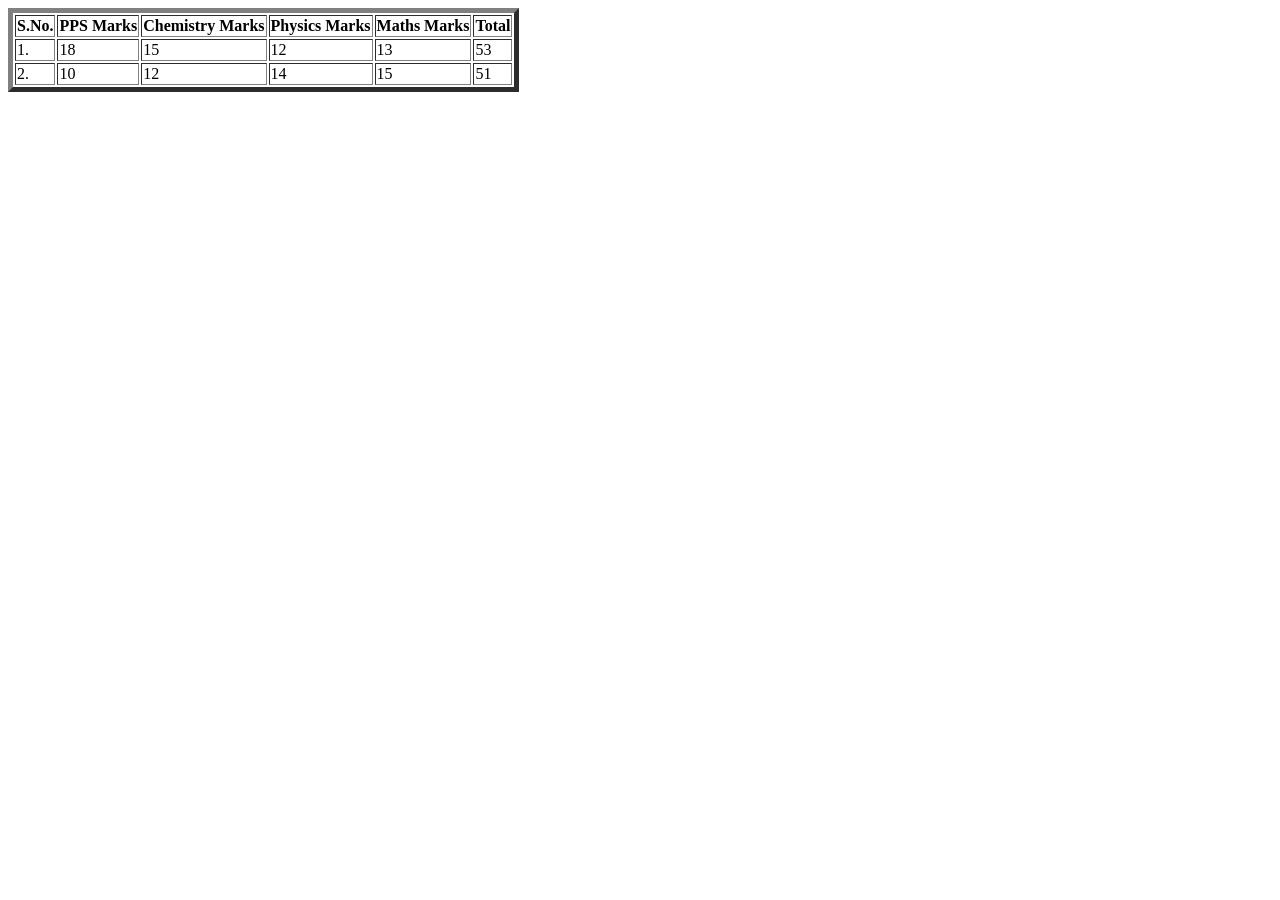
<file: PROJECT/practice/sample_tab.html>
<!DOCTYPE html>
<html lang="en">
    <head>
        <meta charset="utf-8">
        <meta name = "viewport" content="width=device-width, intial-scale=1.0">
    </head>
    <table border="5">
        <thead>
            <tr>
                <th>S.No.</th>
                <th>PPS Marks</th>
                <th>Chemistry Marks</th>
                <th>Physics Marks</th>
                <th>Maths Marks</th>
                <th>Total</th>
            </tr>
            

        </thead>
        <tbody>
            <tr>
                <td>1.</td>
                <td>18</td>
                <td>15</td>
                <td>12</td>
                <td>13</td>
                <td>53</td>
            </tr>
            <tr>
                <td>2.</td>
                <td>10</td>
                <td>12</td>
                <td>14</td>
                <td>15</td>
                <td>51</td>
            </tr>
        </tbody>
    </table>
</html>
</file>
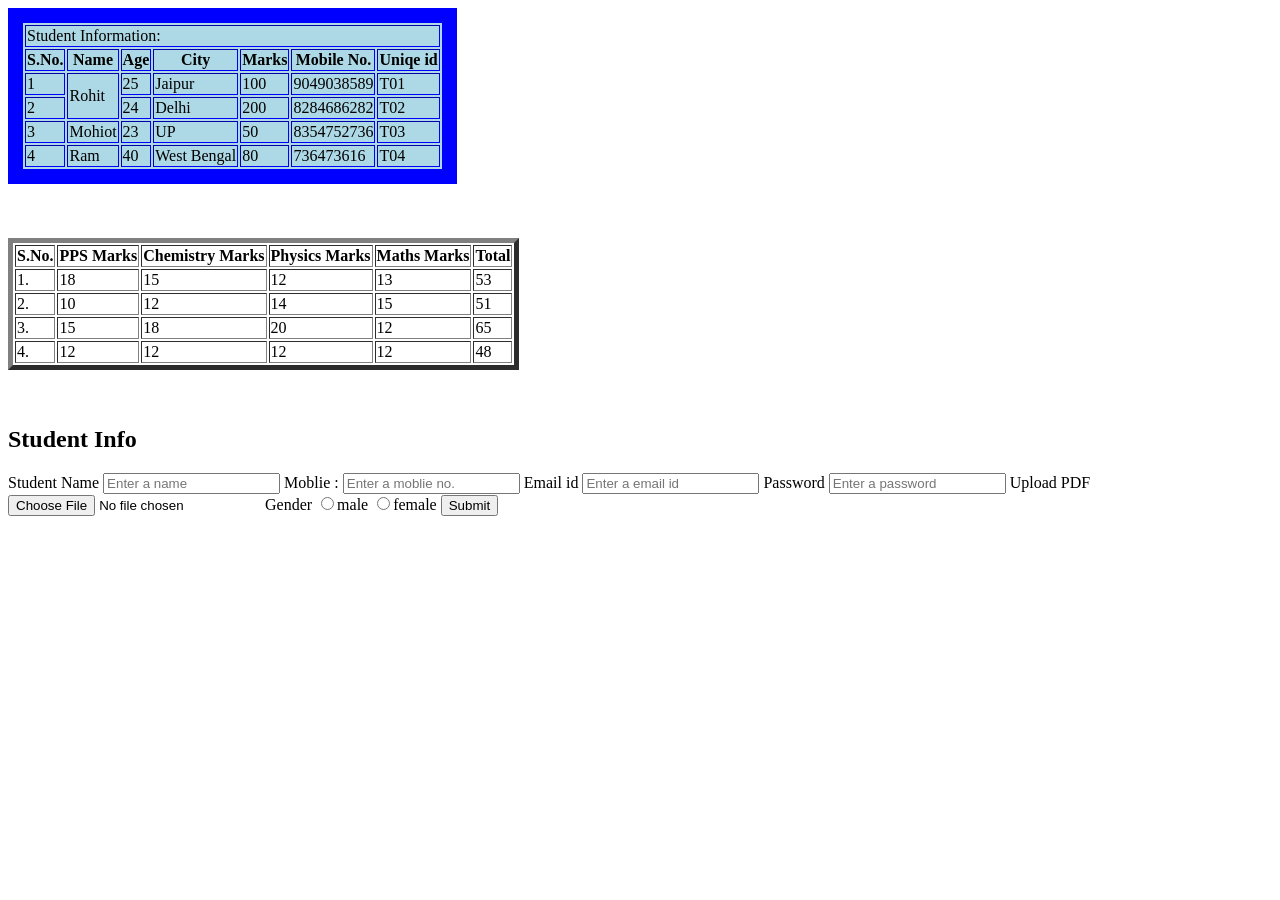
<file: PROJECT/practice/table.html>
<!DOCTYPE html>
<html lang="en">
    <head>
        <meta charset="utf-8">
        <meta name = "viewport" content="width=device-width, intial-scale=1.0">
    </head>

<table style="background-color:lightblue;border:15px solid blue;"border="5">
    <thead>
          <tr>
        <td colspan="8">Student Information:</td>
    </tr>
        <tr>
            <th>S.No.</th>
            <th>Name</th>
            <th>Age</th>
            <th>City</th>
            <th>Marks</th>
            <th>Mobile No.</th>
            <th>Uniqe id</th>
        
        </tr>

    </thead>
    <tbody>
        <tr>

            <td>1</td>
            <td rowspan="2">Rohit</td>
            <td>25</td>
            <td>Jaipur</td>
            <td>100</td>
            <td>9049038589</td>
            <td>T01</td>
        </tr>
        <tr>
            <td>2</td>
            <td>24</td>
            <td>Delhi</td>
            <td>200</td>
            <td>8284686282</td>
            <td>T02</td>
        </tr>
        <tr>
            <td>3</td>
            <td>Mohiot</td>
            <td>23</td>
            <td>UP</td>
            <td>50</td>
            <td>8354752736</td>
            <td>T03</td>
        </tr>

        <tr>
            <td>4</td>
            <td>Ram</td>
            <td>40</td>
            <td>West Bengal</td>
            <td>80</td>
            <td>736473616</td>
            <td>T04</td>
        </tr>
       
    </tbody>
    </table>

    <br>
    <br>
    <br>


    <table border="5">
        
        <thead>
            <tr>
                <th>S.No.</th>
                <th>PPS Marks</th>
                <th>Chemistry Marks</th>
                <th>Physics Marks</th>
                <th>Maths Marks</th>
                <th>Total</th>
            </tr>
            

        </thead>
        <tbody>
            <tr>
                <td>1.</td>
                <td>18</td>
                <td>15</td>
                <td>12</td>
                <td>13</td>
                <td>53</td>
            </tr>
            <tr>
                <td>2.</td>
                <td>10</td>
                <td>12</td>
                <td>14</td>
                <td>15</td>
                <td>51</td>
            </tr>
            <tr>
                <td>3.</td>
                <td>15</td>
                <td>18</td>
                <td>20</td>
                <td>12</td>
                <td>65</td>     
            </tr>   
            <tr>
                <td>4.</td>
                <td>12</td>
                <td>12</td>
                <td>12</td>
                <td>12</td>
                <td>48</td>
            </tr>

        </tbody>

    </table>
    <br>
    <br>
    <div>
        <h2>Student Info</h2>
        <form>
            <label>Student Name</label>
            <input type="text"
            placeholder="Enter a name" value=""
            id="StudentName"
            minlength="3"
            maxlength="50"/>
            <label>Moblie :</label>
            <input type="tel"
            placeholder="Enter a moblie no."
            value=""
            minlength="3"
            maxlength="10"
            id="StudentMobile"
            />
            <label>Email id</label>
            <input type="email"
            placeholder="Enter a email id"
            value=""
            id="Email id"/>
            <label>Password</label>
            <input type="password"
            placeholder="Enter a password"
            value=""
            minlength="8"
            maxlength="20"
            id="Password"/>
            <label>Upload PDF</label>
            <input type="file"/>
            <label>Gender</label>
            <input type="radio" id="gender"/>male
            <input type="radio" id="gender"/>female
            <button type="submit">Submit</button>


        </form>
    </div>
</html>
</file>
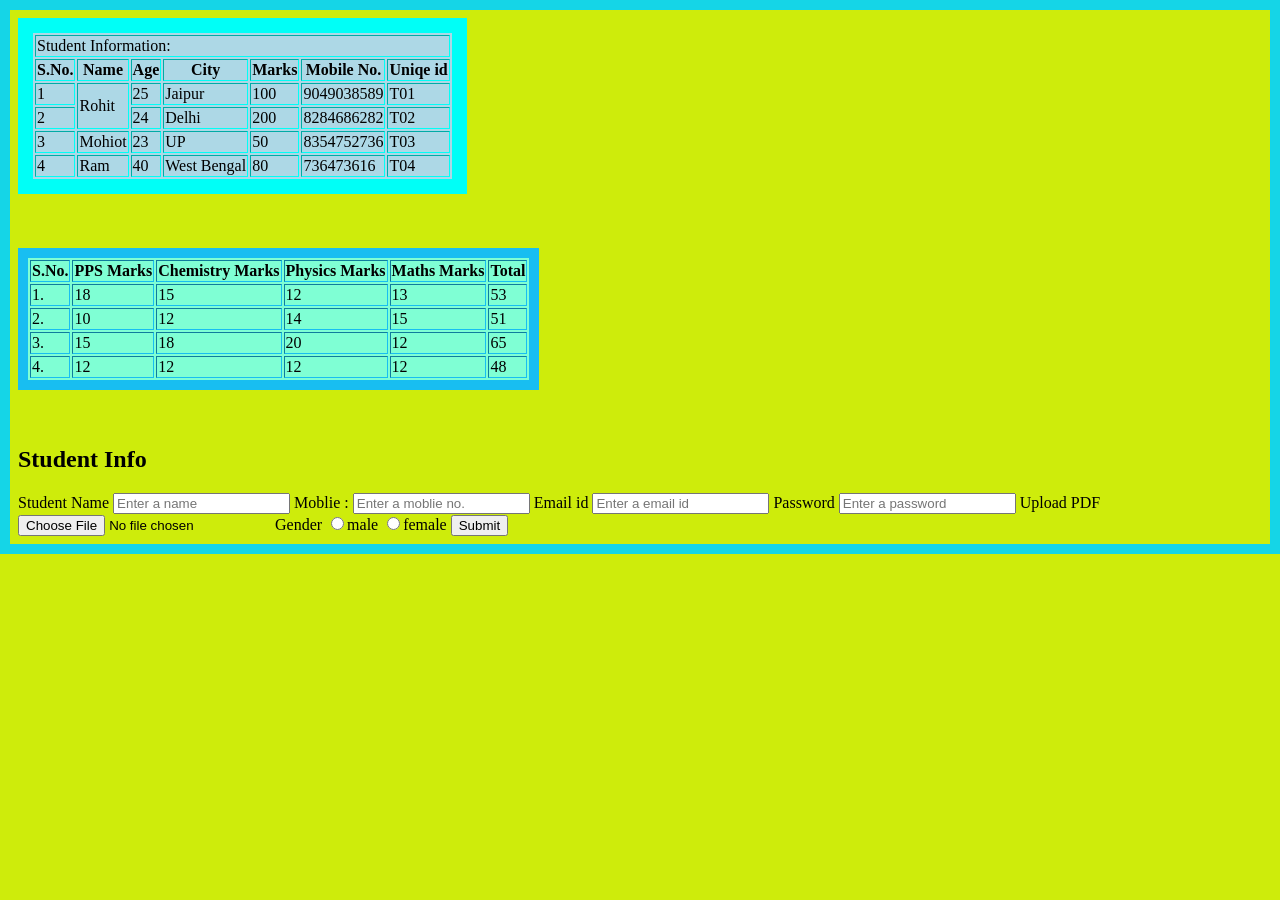
<file: PROJECT/practice/table_colour.html>
<!DOCTYPE html>
<html lang="en" style="background-color: rgb(206, 236, 11);border:10px solid rgb(21, 213, 231);"border="10">
    <head>
        <meta charset="utf-8">
        <meta name = "viewport" content="width=device-width, intial-scale=1.0">
    </head>

<table style="background-color:lightblue;border:15px solid rgb(0, 255, 247);"border="5">
    <thead>
          <tr>
        <td colspan="8">Student Information:</td>
    </tr>
        <tr>
            <th>S.No.</th>
            <th>Name</th>
            <th>Age</th>
            <th>City</th>
            <th>Marks</th>
            <th>Mobile No.</th>
            <th>Uniqe id</th>
        
        </tr>

    </thead>
    <tbody>
        <tr>

            <td>1</td>
            <td rowspan="2">Rohit</td>
            <td>25</td>
            <td>Jaipur</td>
            <td>100</td>
            <td>9049038589</td>
            <td>T01</td>
        </tr>
        <tr>
            <td>2</td>
            <td>24</td>
            <td>Delhi</td>
            <td>200</td>
            <td>8284686282</td>
            <td>T02</td>
        </tr>
        <tr>
            <td>3</td>
            <td>Mohiot</td>
            <td>23</td>
            <td>UP</td>
            <td>50</td>
            <td>8354752736</td>
            <td>T03</td>
        </tr>

        <tr>
            <td>4</td>
            <td>Ram</td>
            <td>40</td>
            <td>West Bengal</td>
            <td>80</td>
            <td>736473616</td>
            <td>T04</td>
        </tr>
       
    </tbody>
    </table>

    <br>
    <br>
    <br>


    <table style="background-color: aquamarine;border:10px solid rgb(24, 190, 241);"border="2">
        
        <thead>
            <tr>
                <th>S.No.</th>
                <th>PPS Marks</th>
                <th>Chemistry Marks</th>
                <th>Physics Marks</th>
                <th>Maths Marks</th>
                <th>Total</th>
            </tr>
            

        </thead>
        <tbody>
            <tr>
                <td>1.</td>
                <td>18</td>
                <td>15</td>
                <td>12</td>
                <td>13</td>
                <td>53</td>
            </tr>
            <tr>
                <td>2.</td>
                <td>10</td>
                <td>12</td>
                <td>14</td>
                <td>15</td>
                <td>51</td>
            </tr>
            <tr>
                <td>3.</td>
                <td>15</td>
                <td>18</td>
                <td>20</td>
                <td>12</td>
                <td>65</td>     
            </tr>   
            <tr>
                <td>4.</td>
                <td>12</td>
                <td>12</td>
                <td>12</td>
                <td>12</td>
                <td>48</td>
            </tr>

        </tbody>

    </table>
    <br>
    <br>
    <div>
        <h2>Student Info</h2>
        <form>
            <label>Student Name</label>
            <input type="text"
            placeholder="Enter a name" value=""
            id="StudentName"
            minlength="3"
            maxlength="50"/>
            <label>Moblie :</label>
            <input type="tel"
            placeholder="Enter a moblie no."
            value=""
            minlength="3"
            maxlength="10"
            id="StudentMobile"
            />
            <label>Email id</label>
            <input type="email"
            placeholder="Enter a email id"
            value=""
            id="Email id"/>
            <label>Password</label>
            <input type="password"
            placeholder="Enter a password"
            value=""
            minlength="8"
            maxlength="20"
            id="Password"/>
            <label>Upload PDF</label>
            <input type="file"/>
            <label>Gender</label>
            <input type="radio" id="gender"/>male
            <input type="radio" id="gender"/>female
            <button type="submit">Submit</button>


        </form>
    </div>
</html>
</file>
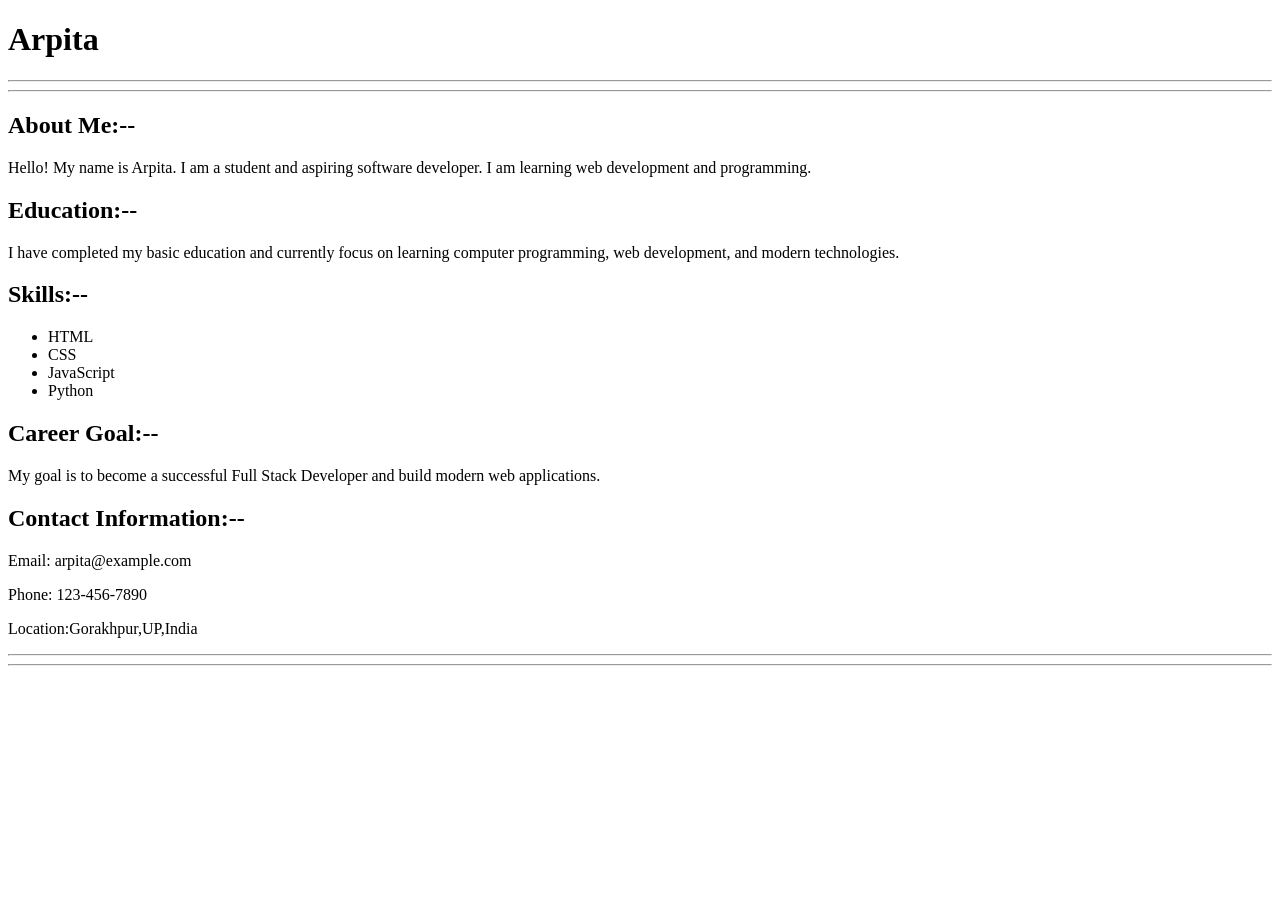
<file: PROJECT/PROFILE/profile.html>
<!DOCTYPE html>
<html>
    <head>
        <title>Personal Profile Page</title>
    </head>  
    <body>
        <div>
            <h1>      Arpita</h1>
            <hr>
            <hr>
        <div>
            <h2>About Me:--</h2>
            <p>Hello! My name is Arpita. I am a student 
                and aspiring software developer. 
                I am learning web development and programming.</p>
        </div>
        <div>
            <h2>Education:--</h2>
            <p> I have completed my basic education and 
                currently focus on learning computer 
                programming, web development, and modern 
                technologies. </p>
        </div>
        <div>
            <h2>Skills:--</h2>
            <ul>
                <li>HTML</li>
                <li>CSS</li>
                <li>JavaScript</li>
                <li>Python</li>
            </ul>
        </div>
        <div>
            <h2>Career Goal:-- </h2>
            <p>                 My goal is to become a successful Full Stack 
                Developer and build modern web applications.</p>
        </div>
        <div>
            <h2>Contact Information:--</h2>
            <p>Email: arpita@example.com</p>
            <p>Phone: 123-456-7890</p>
            <p>Location:Gorakhpur,UP,India</p>
        <hr><hr></div>
    </div>
    </body>
    </html>
</file>
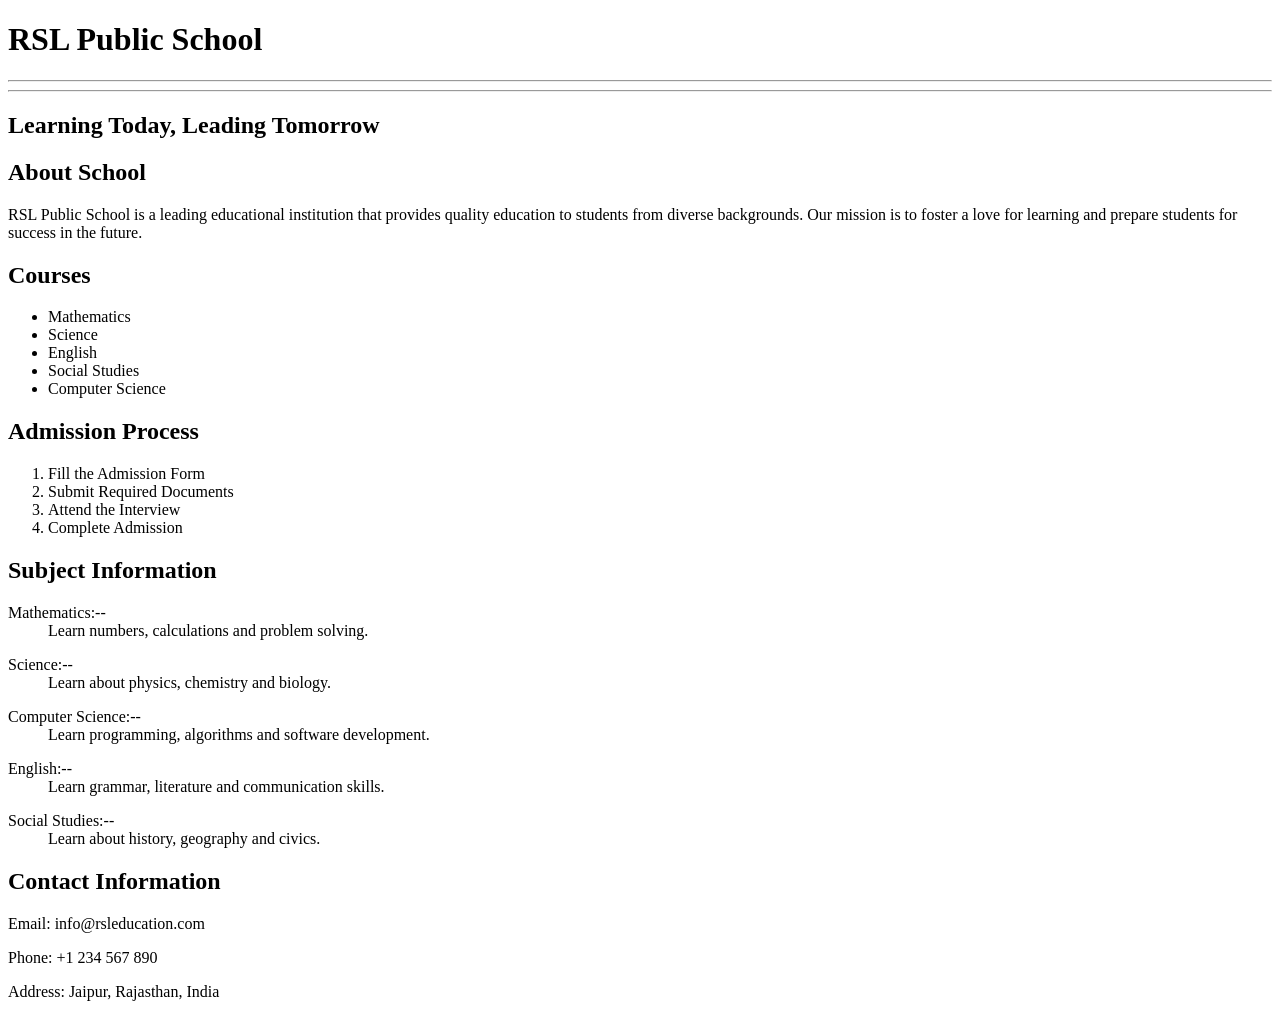
<file: PROJECT/SCHOOL_PAGE/school.html>
<!DOCTYPE html>
<html lang="en">
    <head>
        <meta charset="utf-8">
        <meta name = "viewport" content="width=device-width, intial-scale=1.0">
        <title>Document</title>
    </head>
    <body>
        <div>
            <h1>RSL Public School</h1>
            <hr>
            <hr>
            <h2>Learning Today, Leading Tomorrow</h2>
        </div>
        <div>
            <h2>About School</h2>
            <p>RSL Public School is a leading educational institution that provides quality education to students from diverse backgrounds. Our mission is to foster a love for learning and prepare students for success in the future.</p>
        </div>
        <div>
            <h2>Courses</h2>
            <ul>
                <li>Mathematics</li>
                <li>Science</li>
                <li>English</li>
                <li>Social Studies</li>
                <li>Computer Science</li>
            </ul>
        </div>
        <DIV>
            <H2>

                Admission Process
            </H2>
            <ol>
                <li>Fill the Admission Form</li>
                <li>Submit Required Documents</li>
                <li>Attend the Interview</li>
                <li>Complete Admission</li>
            </ol>
        </DIV>
        <div>
            <h2>Subject Information</h2>
            <dl>
                <dt>Mathematics:--</dt>
                <dd>Learn numbers, calculations and problem solving.</dd>

            </dl>
            <dl>
                <dt>Science:--</dt>
                <dd>Learn about physics, chemistry and biology.</dd>
            </dl>
            <dl>
                <dt>Computer Science:--</dt>
                <dd>Learn programming, algorithms and software development.</dd>
            </dl>
            <dl>
                <dt>English:-- </dt>
                <dd>Learn grammar, literature and communication skills.</dd>    

            </dl>
            <dl>
                <dt>Social Studies:--</dt>
                <dd>Learn about history, geography and civics.</dd>
            </dl>
        </div>
        <div>
            <h2>Contact Information</h2>
            <p> Email: info@rsleducation.com</p>
            <p> Phone: +1 234 567 890</p>
            <p>Address: Jaipur, Rajasthan, India</p>
        </div>



    </body>
</html>
</file>
<file: PROJECT/FULL_STACK_WEB_DEVELOPMENT/style.css>
*{
 margin: 0;
 padding: 0;
}

body{
    background-color: #740202;
}

.header{
    background-color: #97D7FF;
    width: 100%;
    color: #202734;
    padding: 20px 40px;
    text-align: center;
    margin-bottom: 20px;
    border: 1px solid #1F06AC;
}

.course-info{
    background-color: #FFEFC4;
    color: #36415A;
    /*margin-bottom: 15px; */
    padding: 15px;
}

.course-dec{
    background-color: #4D8DBA;
    margin-top: 15px;
    padding: 15px;
}

.frontand{
    background-color: #4C2365;
    margin-top: 15px;
    padding: 15px;
    border: 1px solid #7F5D99;
}
ol{
    margin-left: 100px;
    padding-left: 85px;
}

.backand{
    background-color: #80426E;
    margin-top: 15px;
    padding: 15px;
    border: 1px solid #522D60;
}

.database{
    background-color: #086288;
    margin-top: 15px;
    padding: 15px;
    border: 1px solid #4D8DBA;
}

.programming{
    background-color: #AB03A9;
    margin-top: 15px;
    padding: 15px;
    border: 1px solid #f07c7c;
}
.course-module{
    background-color: #81d2fa;
    margin-top: 15px;
    padding: 15px;
    border: 1px solid #f07c7c;

}
ul{
    margin-left: 100px ;
    padding-left: 85px;
}

.tech-description{
    background-color: #A14646;
    margin-top: 15px;
    padding: 15px;
    border: 1px solid #f07c7c;
}

.development-tool{
    background-color: #d98a8a;
    margin-top: 15px;
    padding: 15px;
    border: 1px solid #f07c7c;

}

.learning{
    background-color: #0D1C42;
    margin-top: 15px;
    padding: 15px;
    border: 1px solid #f07c7c;

}

.Eligibility{
    background-color: #123F36;
    margin-top: 15px;
    padding: 15px;
    border: 1px solid #f07c7c;
}

.Schedule{
    background-color: #455B8A;
    margin-top: 15px;
    padding: 15px;
    border: 1px solid #f07c7c;

}

.Important-Note{
    background-color: #972828;
    margin-top: 15px;
    padding: 15px;
    border: 1px solid #f07c7c;
}

.Mathematics-Examples{
    background-color: #FF9D50;
    margin-top: 15px;
    padding: 15px;
    border: 1px solid #f07c7c;
}

.contact{
    background-color: #972828;
    margin-top: 15px;
    padding: 15px;
    border: 1px solid #f07c7c;  
}
</file>
